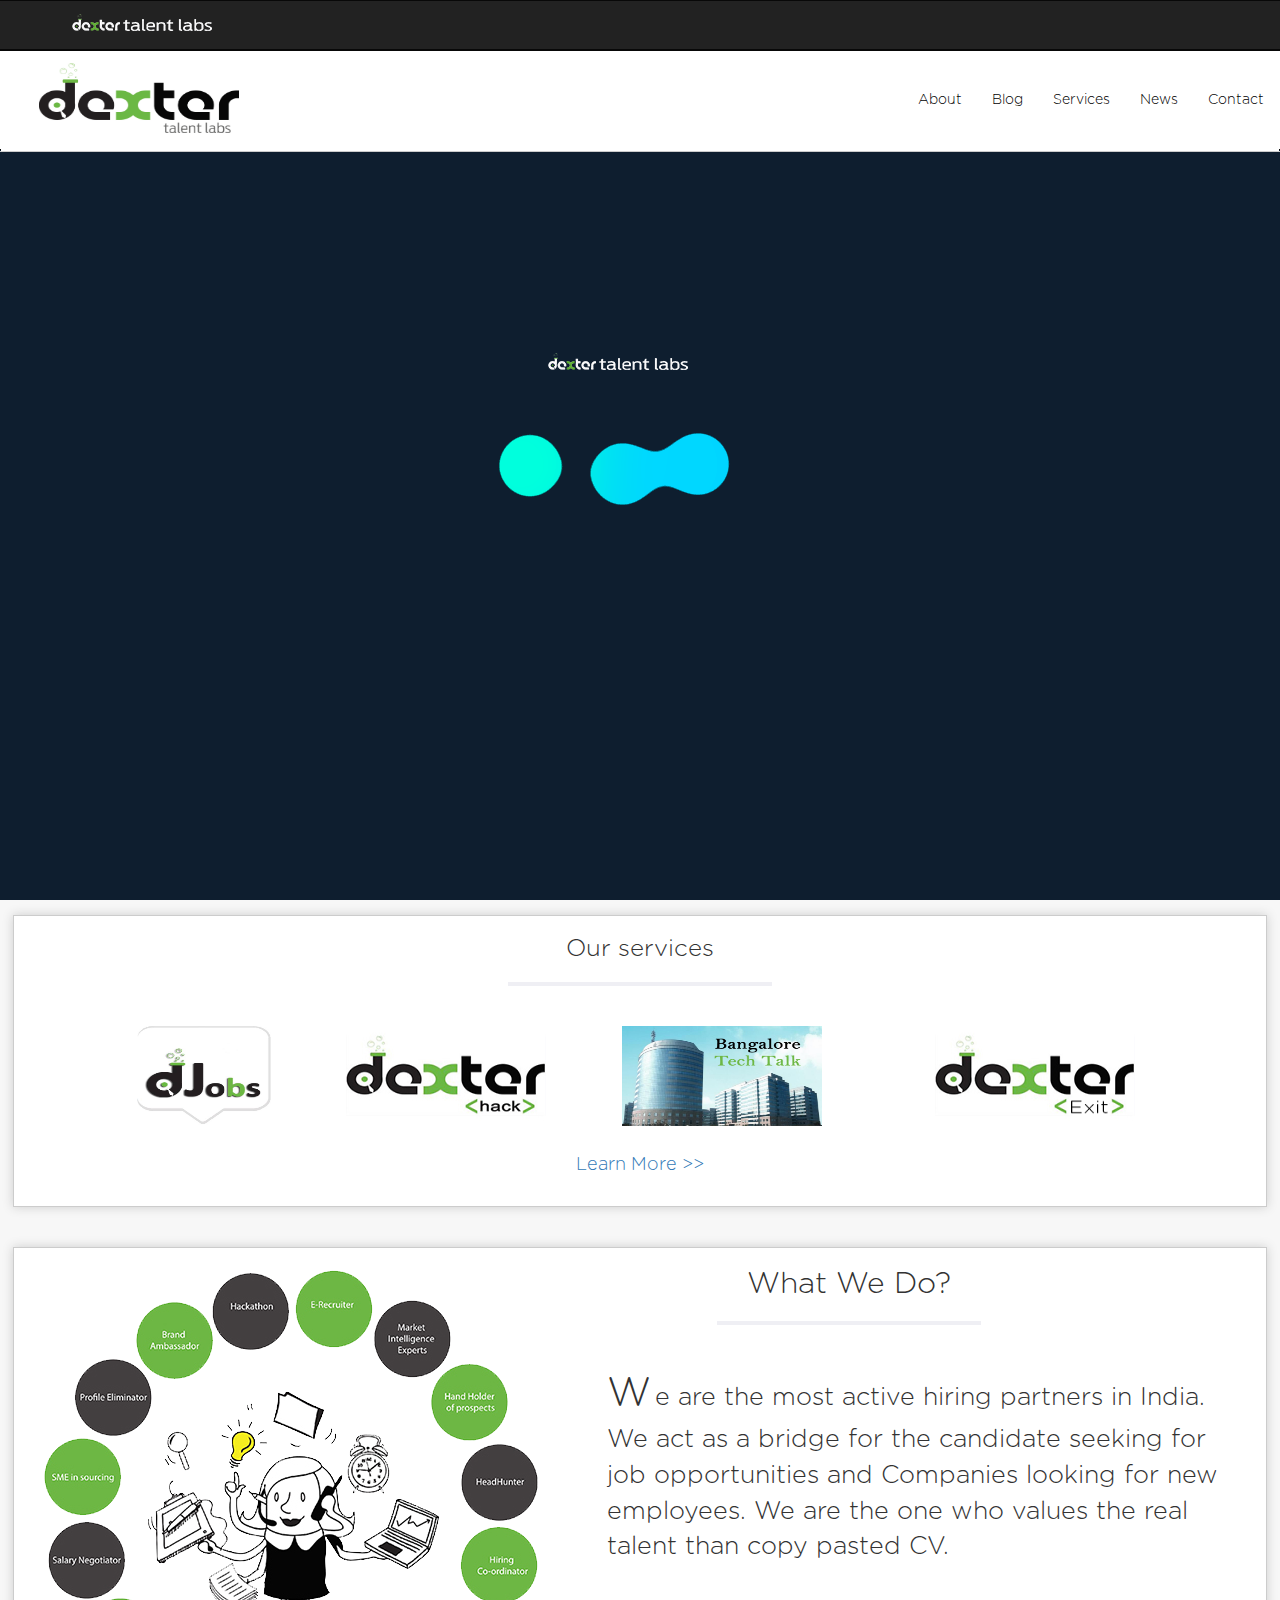
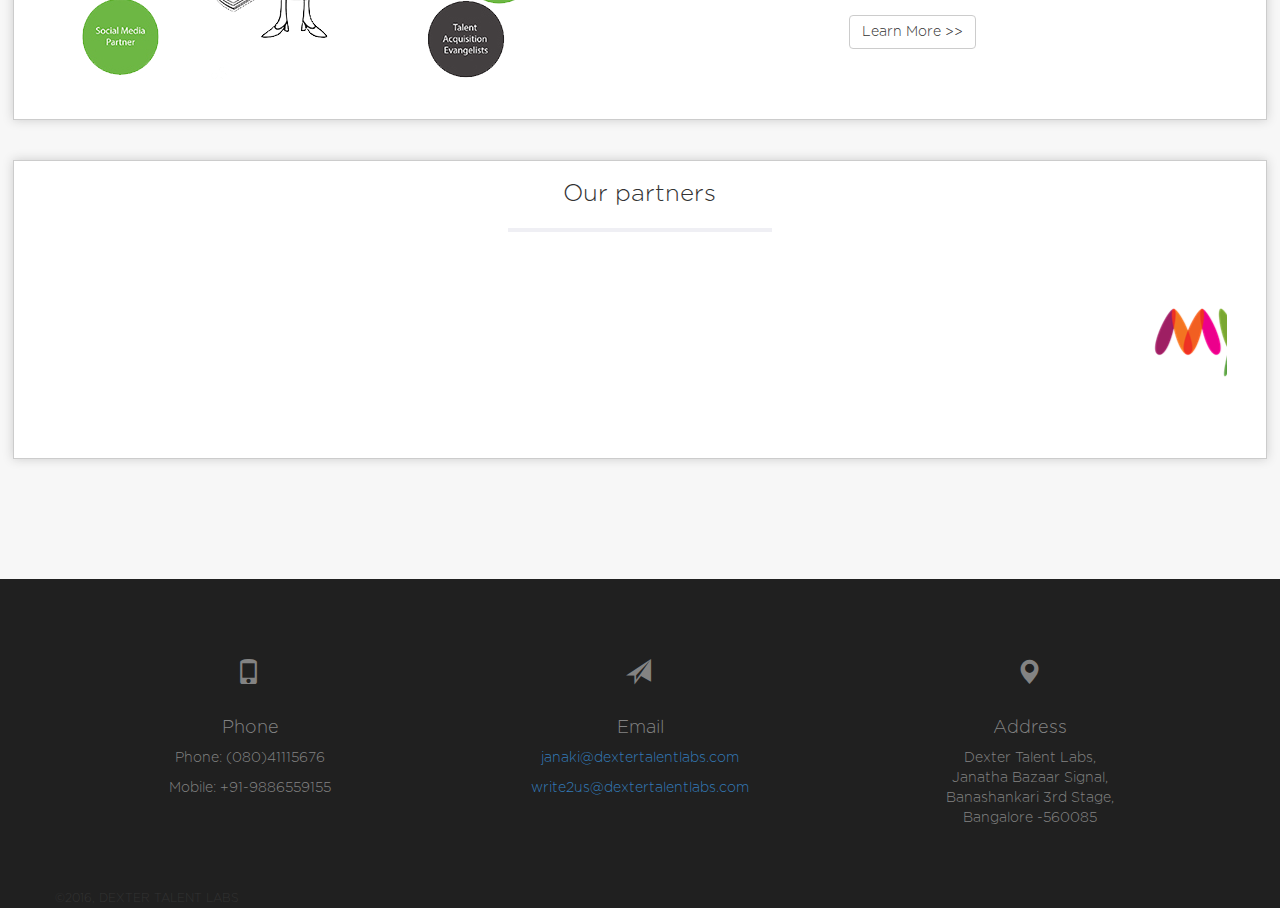
<file: index.html>
<!DOCTYPE html>
<html lang="en">
<meta name="viewport" content="width=device-width, initial-scale=1.0">
<title>Dexter Talent Labs</title>

<head>
    <link rel="stylesheet" href="https://maxcdn.bootstrapcdn.com/bootstrap/3.3.6/css/bootstrap.min.css" crossorigin="anonymous">
    <link rel="stylesheet" href="base.css" /> 
    <link rel="stylesheet" href="mobile.css" media="screen and (max-device-width: 420px)"/>
    <link rel="stylesheet" href="style.css" media="screen and (min-device-width: 421px)"/>
    <link rel='shortcut icon' href='favicon.png' type='image/x-icon'/ >
</head>
<style>

.navanim {
    animation-name: dropHeader;
    animation-iteration-count: 1;
    animation-timing-function: ease-out;
    animation-duration: 1s;
}

.caranim {
    animation-name: slidefromleft;
    animation-iteration-count: 1;
    animation-timing-function: ease-out;
    animation-duration: 1s;
}

.socialanim {
    animation-name: slidefromright;
    animation-iteration-count: 1;
    animation-timing-function: ease-out;
    animation-duration: 1s;
}

@keyframes dropHeader {
    0% {
        transform: translateY(-80px);
        opacity: 0;
    }
    100% {
        transform: translateY(0);
        opacity: 1;
    }
}

@keyframes slidefromleft {
    0% {
        transform: translateX(-100px);
        opacity: 0;
    }
    100% {
        transform: translateX(0);
        opacity: 1;
    }
}

@keyframes slidefromright {
    0% {
        transform: translateX(100px);
        opacity: 0;
    }
    100% {
        transform: translateX(0);
        opacity: 1;
    }
}
</style>

<body style="background:#f7f7f7">
    <div id="preloader">
        <div id="status">&nbsp;
            <img src="static/img/top_logo.png">
            <img src="static/img/loading.gif" style="margin-left:-35%;"></div>
    </div>
    <div class="row">
        <nav id="blacknav" class="navbar navbar-inverse" style="height:10px;">
            <div class="container-fluid" style="height:10px;">
                <div class="navbar-header" style="height:10px;">
                    <br>
                    <button type="button" class="navbar-toggle" data-toggle="collapse" data-target="#myNavbar" style="height:10%;margin-top:-3%">
                        <span class="icon-bar"></span>
                        <span class="icon-bar"></span>
                        <span class="icon-bar"></span>
                    </button>
                    <a class="navbar-brand" href="/"><img src="static/img/top_logo.png" style="margin-top:-18%;margin-left:50%;"></a>
                </div>
                <div class="collapse navbar-collapse" id="myNavbar">
                    <ul class="nav navbar-nav navbar-right hidden-lg hidden-sm" style="margin-top:2.5%;" id="menumob">
                        <li style="height:50%;"><a href="about.html">About</a></li>
                        <li style="height:50%;"><a href="blog.html">Blog</a></li>
                        <li style="height:50%;"><a href="service.html">Services</a></li>
                        <!--<li style="height:50%;"><a href="talents.html">Available Talents</a></li>-->
                        <li style="height:50%;"><a href="news.html">News</a></li>
                        <li style="height:50%;"><a href="contact.html">Contact</a></li>
                    </ul>
                </div>
                <!-- /.navbar-collapse -->
            </div>
            <!-- /.container-fluid -->
        </nav>
    </div>
    <!--<div class="col-sm-5 col-sm-offset-1">
<img src="../static/img/top_logo.png" style="padding-top:3%;margin-left:5px;">
</div>-->
    <div id="whitenav" class="row" style="margin-top:-1.6%;">
        <nav class="navbar navbar-inverse hidden-xs" style="height:100px;background:#fff;color:#ffffff;">
            <div class="container-fluid" style="border-bottom: 1px solid #ccc;">
                <div class="navbar-header" style="height:100px;">
                    <br>
                    <button type="button" class="navbar-toggle" data-toggle="collapse" data-target="#myNavbar">
                        <span class="icon-bar"></span>
                        <span class="icon-bar"></span>
                        <span class="icon-bar"></span>
                    </button>
                    <a style="margin-top:-10%;margin-left:10%" class="navbar-brand" href="/" style="color:#000;"><img src="static/img/logo.jpg" width="200" height="70"></a>
                </div>
                <div class="collapse navbar-collapse" id="myNavbar" style="background:#ffffff;">
                    <ul class="nav navbar-nav navbar-right" style="margin-top:2.0%;color:#000;">
                        <li style="height:50%;"><a style="color:#000;" href="about.html">About</a></li>
                        <li style="height:50%;"><a style="color:#000;" href="blog.html">Blog</a></li>
                        <li style="height:50%;"><a style="color:#000;" href="service.html">Services</a></li>
                        <!--<li style="height:50%;"><a href="talents.html">Available Talents</a></li>-->
                        <li style="height:50%;"><a style="color:#000;" href="news.html">News</a></li>
                        <li style="height:50%;"><a style="color:#000;" href="contact.html">Contact</a></li>
                    </ul>
                    <br>
                    <br>
                    <div style="margin-left:88%;margin-top:1% ;opacity:0.9" class="hidden-xs">
                    </div>
                </div>
                <!-- /.navbar-collapse -->
            </div>
            <!-- /.container-fluid -->
        </nav>
    </div>
    <div class="row" style="margin-left:15px" style="box-shadow: 0 0 10px #cccccc;">
        <div class="carousal">
            <img src="static/img/c1.jpg" height="350" width="800" class="hidden-xs c1" style="float:left;transition: all 0.3s ease;z-index:2;">
            <img src="static/img/c2.jpg" height="350" width="800" class="hidden-xs c2" style="float:left;transition: all 0.3s ease;position:absolute;left:15px;z-index:-10;">
            <img src="static/img/c3.jpg" height="350" width="800" class="hidden-xs c3" style="float:left;transition: all 0.3s ease;position:absolute;left:15px;z-index:-90;">
            <img src="static/img/c41.jpg" height="350" width="800" class="hidden-xs c4" style="float:left;transition: all 0.3s ease;position:absolute;left:15px;z-index:-100;">
        </div>
        <div class="col-sm-4 getintouch" style="float:left;border:1px solid #ccc;margin-left:0px;background:#fff;">
            <h2 align="center">Get in Touch</h2>
            <hr style="border:1px solid #efeff4;width:260px">
            <br>
            <div class="row" id="social">
                <div class="col-sm-4 col-margin">
                    <a href="http://www.facebook.com/dextertalentlabs">
                        <img class="social" src="static/img/fb.png" width="80" height="80">
                    </a>
                </div>
                <div class="col-sm-4 col-margin">
                    <a href="http://www.twitter.com/dextertalentlab">
                        <img class="social" src="static/img/twitter.png" width="80" height="80">
                    </a>
                </div>
                <div class="col-sm-4 col-margin">
                    <a href="contact.html">
                        <img class="social" src="static/img/icon31.png" width="80" height="80">
                    </a>
                </div>
            </div>
            <div>
                <br>
                <br>
                <div style="width:20%;margin-left:40%;">
                    <h4 style="width:100%; text-align:center; border-bottom: 1px solid #bbbbbb; line-height:0.1em; margin:10px 0 20px;"><span style="padding:0 10px;color:#bbbbbb;background:#fff;">or</span></h4>
                </div>
                <br>
                <div class="emailbutton">
                    <a href="contact.html" class="emailbtn">
                        <img src="static/img/email.png" width="35" height="35">
                        <span style="font-size:18px" class="writetous">Write to Us</span>
                    </a>
                </div>
                <br>
            </div>
        </div>
    </div>
    <br>
    <br>
    <div class="container" style="width:98%;box-shadow: 0 0 10px #cccccc;">
        <div class="row">
            <div class="col-sm-12" style=";border: 1px solid #ccc;background:#ffffff;">
                <h3 align="center">Our services</h3>
                <hr style="border:2px solid #efeff4;width:260px">
                <br>
                <div class="row" id="service">
                    
                    <div class="col-sm-3 col-sm-offset-1 col-margin">
                        <a href="service.html#djobs">
                            <img class="service" src="static/img/djobs.jpg" width="140" height="100">
                        </a>
                    </div>
                    <div class="col-sm-3 col-margin" style="margin-left:-8%;">
                        <a href="service.html#hack">
                            <img class="service" src="static/img/hack.jpg" width="200" height="100">
                        </a>
                    </div>
                    <div class="col-sm-3 col-margin" style="margin-left:-3%;">
                        <a href="service.html#techtalk">
                            <img class="service" src="static/img/techtalk.jpg" width="200" height="100">
                        </a>
                    </div>
                    <div class="col-sm-3 col-margin " id="m_bottom">
                        <a href="service.html#exit">
                            <img class="service" src="static/img/exit.png" width="200" height="100">
                        </a>
                    </div>
                </div>
                <br>
                <a href="service.html">
                <h4 align="center"> Learn More >></h4>
                </a>
                <br>
            </div>
        </div>
    </div>
    <br>
    <br>
    <div class="container" style="width:98%;box-shadow: 0 0 10px #cccccc;">
        <div class="row" style=";border: 1px solid #ccc;background:#ffffff;">
            <div class="col-sm-4">
                <br>
                <img class="hidden-xs hidden-sm" src="static/img/banner2.png">
                <br>
                <br>
                <br>
            </div>
            <div class="col-sm-8">
                <h2 align="center">What We Do?</h2>
                <hr style="border:2px solid #efeff4;width:260px">
                <br>
                <p style="margin-left:20%;">
                    <span style="font-size:40px">W</span>
                    <span style="margin-left:0%;font-size:25px;">e are the most active hiring partners in India. We act as a bridge for the candidate seeking for job opportunities and Companies looking for new employees. We are the one who values the real talent than copy pasted CV.</span>
                    <br>
                    <br>
                    <br>
                </p>
                <a href="about.html">
                <button class="btn btn-default" style="margin-left:50%;">Learn More >></button></a>
            </div>
        </div>
    </div>
    <br>
    <br>
    <div class="container" style="width:98%;box-shadow: 0 0 10px #cccccc;">
        <div class="row" style=";border: 1px solid #ccc;background:#ffffff;">
            <div class="col-sm-12">
                <h3 align="center">Our partners</h3>
                <hr style="border:2px solid #efeff4;width:260px">
                <marquee scrollamount="8" width="98%"><img src="static/img/p1.png" style="margin-right:40px;" width="300" height="70">
                    <img src="static/img/p12.png" style="margin-right:40px;" height="100" width="100">
                    <img src="static/img/p2.png" style="margin-right:40px;">
                    <img src="static/img/p3.png" width="300" height="70" style="margin-right:40px;">
                    <img src="static/img/p4.jpg" style="margin-right:40px;">
                    <img src="static/img/p5.png" style="margin-right:40px;">
                    <img src="static/img/p6.png" style="margin-right:40px;">
                    <img src="static/img/p7.png" width="300" height="100" style="margin-right:40px;">
                    <img src="static/img/p8.png" width="300" height="70" style="margin-right:40px;">
                    <img src="static/img/p9.png" style="margin-right:40px;">
                    <img src="static/img/p10.jpg" width="300" height="100" style="margin-right:40px;">
                    <img src="static/img/p11.jpg" style="margin-right:40px;">
                </marquee>
                <br>
                <br>
            </div>
        </div>
    </div>
    <br>
    <br>
    <br>
    <br>
    <br>
    <br>
    <footer style="background:#202020;">
        <div class="container">
            <div class="row">
                <br>
                <br>
                <div class="col-sm-4">
                    <div class="footer-group">
                        <br>
                        <br>
                        <span class="glyphicon glyphicon-phone" style="font-size:25px;margin-left:46%;color:#838383">
                                </span>
                        <br>
                        <br>
                        <div class="content" style="color:#838383;text-align:center">
                            <h4>Phone</h4>
                            <p>Phone: (080)41115676
                                <br>
                            </p>
                            <p>Mobile: +91-9886559155
                                <br>
                            </p>
                        </div>
                    </div>
                </div>
                <div class="col-sm-4">
                    <div class="footer-group">
                        <br>
                        <br>
                        <span class="glyphicon glyphicon-send" style="font-size:25px;margin-left:46%;color:#838383">
                                </span>
                        <br>
                        <br>
                        <div class="content" style="color:#838383;text-align:center">
                            <h4>Email</h4>
                            <p><a href="mailto:janaki@dextertalentlabs.com" target="_blank"> janaki@dextertalentlabs.com</a></p>
                            <p><a href="mailto:write2us@dextertalentlabs.com" target="_blank"> write2us@dextertalentlabs.com</a></p>
                        </div>
                    </div>
                </div>
                <div class="col-sm-4">
                    <div class="footer-group">
                        <br>
                        <br>
                        <span class="glyphicon glyphicon-map-marker" style="font-size:25px;margin-left:46%;color:#838383">
                                </span>
                        <br>
                        <br>
                        <div class="content" style="color:#838383;text-align:center">
                            <h4>Address</h4>
                            <address>
                                Dexter Talent Labs,
                                <br> Janatha Bazaar Signal,
                                <br> Banashankari 3rd Stage,
                                <br> Bangalore -560085
                            </address>
                        </div>
                    </div>
                </div>
            </div>
            <br>
            <br>
            <div class="row">
                <small> &copy2016, DEXTER TALENT LABS</small>
            </div>
        </div>
        </div>
        </div>
    </footer>
    <div class="timeline" style="margin-left:5%;margin-top:-1%;display:none">
        <div class="row">
            <div class="upper1" style="margin-left:235px;float:left;margin-top:15%;"><b>July 2014</b></div>
            <div class="upper2" style="margin-left:235px;float:left;margin-top:15%;display:none"><b>Feb 2015</b></div>
            <div class="upper1" style="margin-left:190px;float:left;">
                <div class="box effect2" style="margin-left:-40%;margin-bottom:5%;display:none">
                    <h3 style="padding-top:16%;margin-left:20%;">1st Closure</h3>
                </div>
                <div class="box effect2" style="margin-left:-40%;margin-bottom:5%;">
                    <h3 style="padding-top:10%;margin-left:4%;text-align:center">1st Meetup<br>(8 till now)</h3>
                </div>
                <div class="arrow">
                    <div class="arrow-up" style="margin-left:-4%;"></div>
                    <div class="verticalLine" style="height:80px;"></div>
                </div>
            </div>
            <div class="upper1" style="margin-left:-20px;float:left;margin-top:15%;display:none"><b>November 2014</b></div>
            <div class="upper2" style="margin-left:-20px;float:left;margin-top:15%;"><b>September 2015</b></div>
            <div class="upper1" style="margin-left:165px;float:left;">
                <div class="box effect2" style="margin-left:-40%;margin-bottom:5%;display:none">
                    <h3 style="text-align:center;padding-top:11%;margin-left:10%;">1st Hackathon (6 till now)</h3>
                </div>
                <div class="box effect2" style="margin-left:-40%;margin-bottom:5%;">
                    <h3 style="text-align:center;padding-top:11%;margin-left:10%;">djobs, Our 1st App</h3>
                </div>
                <div class="arrow">
                    <div class="arrow-up" style="margin-left:-4%;"></div>
                    <div class="verticalLine" style="height:80px;"></div>
                </div>
            </div>
        </div>
        <div class="row" id="time_line">
            <div class="col-sm-12" style="margin-top:-2%">
                <br>
                <br>
                <div style="margin-left:20px;">
                    <div id="endpoint"></div>
                    <hr id="line" />
                    <div id="event"></div>
                    <hr id="line" />
                    <div id="event"></div>
                    <hr id="line" />
                    <div id="event"></div>
                    <hr id="line" />
                    <div id="event"></div>
                    <hr id="line" />
                    <div id="endpoint"></div>
                </div>
            </div>
        </div>
        <div class="row">
            <div style="margin-left:265px">
                <div style="margin-left:-8%;">
                    <div class="arrow" style="margin-left:7.5%;">
                        <div class="verticalLine" style="height:80px;"></div>
                        <div class="arrow-down"></div>
                        <br>
                    </div>
                    <img src="static/img/established.png" width="180" height="130" style="float:left;display:none">
                    <div class="box effect2" style="float:left;margin-top:-1%;">
                        <h3 style="text-align:center;padding-top:3%;margin-left:4%;">1st Hackathon<br>(6 till now)</h3>
                    </div>
                </div>
                <div style="margin-left:100px;float:left;margin-top:-9%;display:none"><b>August 2014</b></div>
                <div style="margin-left:80px;float:left;margin-top:-9%;"><b>May 2015</b></div>
                <div style="margin-left:355px;float:left;margin-top:-10%;display:none">
                    <div class="arrow">
                        <div class="verticalLine" style="height:80px;"></div>
                        <div class="arrow-down" style="margin-left:-4%;"></div>
                    </div>
                    <div class="box effect2" style="margin-left:-40%;margin-top:-5%;display:none">
                        <h3 style="text-align:center;padding-top:10%;margin-left:4%;">1st Employee and Office</h3>
                    </div>
                </div>
                <div style="margin-left:335px;float:left;margin-top:-10%;">
                    <div class="arrow">
                        <div class="verticalLine" style="height:80px;"></div>
                        <div class="arrow-down" style="margin-left:-4%;"></div>
                    </div>
                    <div class="box effect2" style="margin-left:-40%;margin-top:-5%;">
                        <h3 style="text-align:center;padding-top:10%;margin-left:4%;">1st All Women Hackathon</h3>
                    </div>
                </div>
                <div style="margin-left:-5px;float:left;margin-top:-9%;display:none"><b>Feb 2015</b></div>
                <div style="margin-left:-5px;float:left;margin-top:-9%;"><b>Feb 2016</b></div>
            </div>
        </div>
    </div>
</body>
<script src="https://ajax.googleapis.com/ajax/libs/jquery/1.12.4/jquery.min.js"></script>
<script src="https://maxcdn.bootstrapcdn.com/bootstrap/3.3.6/js/bootstrap.min.js" crossorigin="anonymous"></script>
<script>
$(".upper1").click(function() {
    $(".upper1").addClass("hideup");

});
</script>
<style>
.upper1 {
    visibility: visible;
    transition: all 2s;
}

.hideup {
    margin-top: -2%;
    opacity: 0;
    visibility: hidden;
    transition: all 0.3s linear;
}

#preloader {
    position: fixed;
    top: 0;
    left: 0;
    right: 0;
    bottom: 0;
    background-color: #0E1E2F;
    z-index: 99;
    height: 100%;
}

#status {
    width: 200px;
    height: 200px;
    position: absolute;
    left: 50%;
    top: 50%;
    margin: -100px 0 0 -100px;
}
</style>
<script>
jQuery(window).load(function() {
    // will first fade out the loading animation
    jQuery("#status").delay(1000).fadeOut();
    // will fade out the whole DIV that covers the website.
    jQuery("#preloader").delay(1000).slideUp("slow");
    jQuery("#blacknav").addClass("navanim");
    jQuery("#whitenav").addClass("navanim");
    jQuery(".carousal").addClass("caranim");
    jQuery(".getintouch").addClass("socialanim");
})
$(document).ready(function() {
    setTimeout(trigss, 5000);

    function trigss() {
        $(".c1").css({
            "opacity": "0"
        });
        setTimeout(trig2, 5000);
    }

    function trig2() {
        $(".c2").css({
            "opacity": "0"
        });
        setTimeout(trig3, 5000);
    }

    function trig3() {
        $(".c3").css({
            "opacity": "0"
        });
        setTimeout(trig1, 5000);
    }

    function trig1() {
        $(".c1").css({
            "opacity": "1"
        });
        $(".c2").css({
            "opacity": "1"
        });
        $(".c3").css({
            "opacity": "1"
        });
        $(".c4").css({
            "opacity": "1"
        });
        setTimeout(trigss, 5000);
    }
});
</script>

</html>
</file>
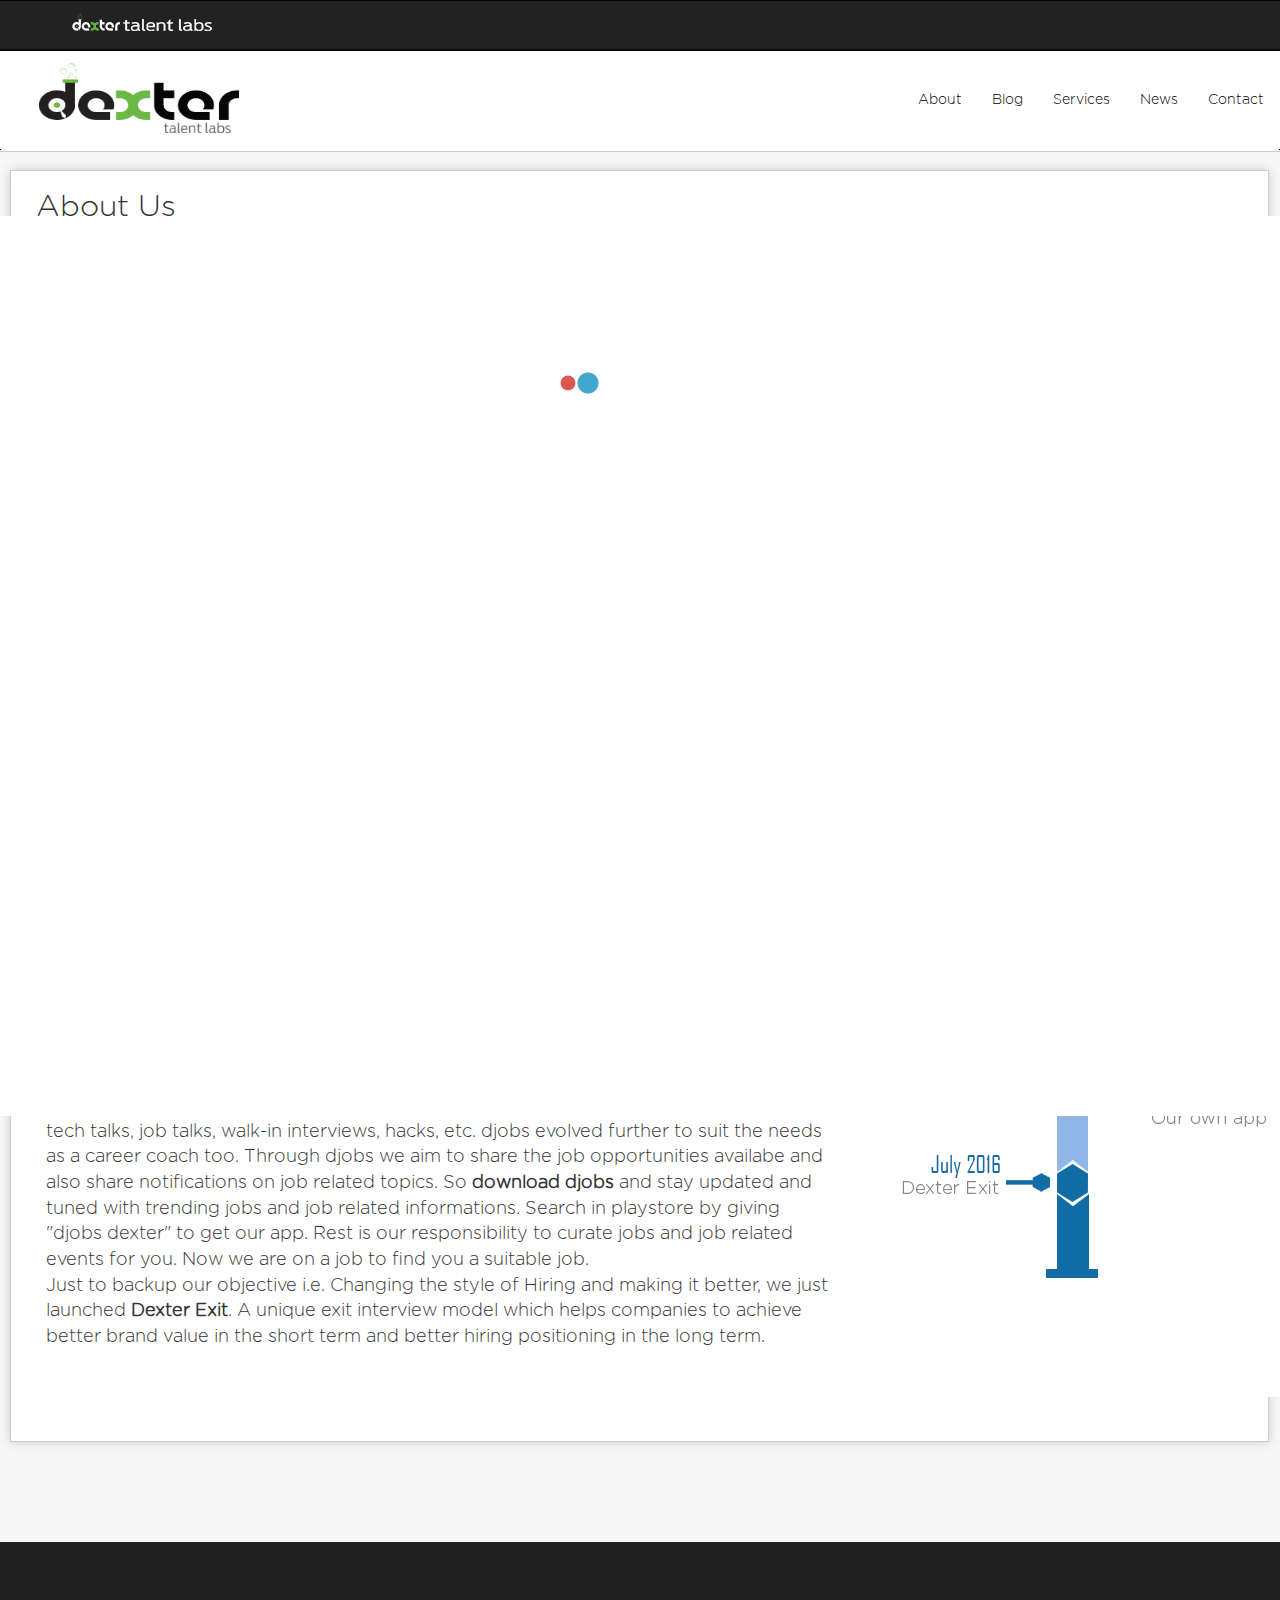
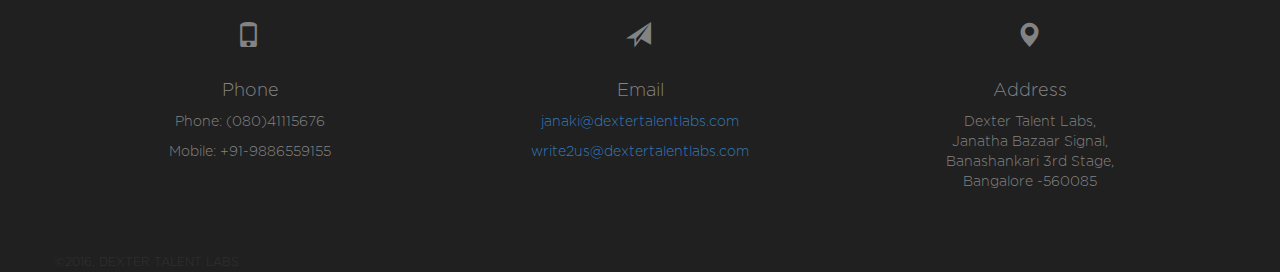
<file: about.html>
<!DOCTYPE html>
<html lang="en">
<meta name="viewport" content="width=device-width, initial-scale=1.0">
<title>About Us</title>

<head>
    <link rel="stylesheet" href="https://maxcdn.bootstrapcdn.com/bootstrap/3.3.6/css/bootstrap.min.css" crossorigin="anonymous">
    <script src="https://ajax.googleapis.com/ajax/libs/jquery/1.12.4/jquery.min.js"></script>
    <script src="https://maxcdn.bootstrapcdn.com/bootstrap/3.3.6/js/bootstrap.min.js" crossorigin="anonymous"></script>
    <link rel="stylesheet" href="base.css" /> 
    <link rel="stylesheet" href="mobile.css" media="screen and (max-device-width: 420px)"/>
    <link rel="stylesheet" href="style.css" media="screen and (min-device-width: 421px)"/>
</head>
<style>
@font-face {
    font-family: myFirstFont;
    src: url(static/fonts/GothamRounded-Light.otf);
}

body {
    font-family: myFirstFont;
    overflow-x: hidden;
    transition: all 0.3s ease;
}
#preloader {
    position: absolute;
    top: 24%;
    left: 0;
    right: 0;
    bottom: 0;
    background-color:#ffffff;
    z-index: 99;
    height: 100%;
}

#status {
    width: 200px;
    height: 200px;
    position: absolute;
    left: 42%;
    top:15%;
    margin: 0px 0 0 0px;
}
</style>

<body style="background: #F7F7F7;
">
<div id="preloader">
        <div id="status">&nbsp;
        <img src="static/img/loading2.gif"></div>
    </div>
    <div class="row">
        <nav id="blacknav" class="navbar navbar-inverse" style="height:10px;">
            <div class="container-fluid" style="height:10px;">
                <div class="navbar-header" style="height:10px;">
                    <br>
                    <button type="button" class="navbar-toggle" data-toggle="collapse" data-target="#myNavbar" style="height:10%;margin-top:-3%">
                        <span class="icon-bar"></span>
                        <span class="icon-bar"></span>
                        <span class="icon-bar"></span>
                    </button>
                    <a class="navbar-brand" href="/"><img src="static/img/top_logo.png" style="margin-top:-18%;margin-left:50%;"></a>
                </div>
                <div class="collapse navbar-collapse" id="myNavbar">
                    <ul class="nav navbar-nav navbar-right hidden-lg hidden-sm" style="margin-top:2.5%;" id="menumob">
                        <li style="height:50%;"><a href="about.html">About</a></li>
                        <li style="height:50%;"><a href="blog.html">Blog</a></li>
                        <li style="height:50%;"><a href="service.html">Services</a></li>
                        <!--<li style="height:50%;"><a href="talents.html">Available Talents</a></li>-->
                        <li style="height:50%;"><a href="news.html">News</a></li>
                        <li style="height:50%;"><a href="contact.html">Contact</a></li>
                    </ul>
                </div>
                <!-- /.navbar-collapse -->
            </div>
            <!-- /.container-fluid -->
        </nav>
    </div>
    <!--<div class="col-sm-5 col-sm-offset-1">
<img src="../static/img/top_logo.png" style="padding-top:3%;margin-left:5px;">
</div>-->
    <div id="whitenav" class="row" style="margin-top:-1.6%;">
        <nav class="navbar navbar-inverse hidden-xs" style="height:100px;background:#fff;color:#ffffff;">
            <div class="container-fluid" style="border-bottom: 1px solid #ccc;">
                <div class="navbar-header" style="height:100px;">
                    <br>
                    <button type="button" class="navbar-toggle" data-toggle="collapse" data-target="#myNavbar">
                        <span class="icon-bar"></span>
                        <span class="icon-bar"></span>
                        <span class="icon-bar"></span>
                    </button>
                    <a style="margin-top:-10%;margin-left:10%" class="navbar-brand" href="/" style="color:#000;"><img src="static/img/logo.jpg" width="200" height="70"></a>
                </div>
                <div class="collapse navbar-collapse" id="myNavbar" style="background:#ffffff;">
                    <ul class="nav navbar-nav navbar-right" style="margin-top:2.0%;color:#000;">
                        <li style="height:50%;"><a style="color:#000;" href="about.html">About</a></li>
                        <li style="height:50%;"><a style="color:#000;" href="blog.html">Blog</a></li>
                        <li style="height:50%;"><a style="color:#000;" href="service.html">Services</a></li>
                        <!--<li style="height:50%;"><a href="talents.html">Available Talents</a></li>-->
                        <li style="height:50%;"><a style="color:#000;" href="news.html">News</a></li>
                        <li style="height:50%;"><a style="color:#000;" href="contact.html">Contact</a></li>
                    </ul>
                    <br>
                    <br>
                    <div style="margin-left:88%;margin-top:1% ;opacity:0.9" class="hidden-xs">
                    </div>
                </div>
                <!-- /.navbar-collapse -->
            </div>
            <!-- /.container-fluid -->
        </nav>
    </div>
    <div class="row" style="margin-left:10px;">
        <div class="col-sm-12 getintouch" style="float:left;border:1px solid #ccc;margin-right:5px;background:#fff;width:98%;box-shadow: 0 0 10px #cccccc;">
            <h2 style="border-bottom: 1px solid #cccccc;padding-left:10px;padding-bottom:10px;">About Us</h2>
            <br>
            <div class="row">
                <h1 align="center"> " Changing the style of Hiring and making it better. " </h1>
                <br>
                <br>
                <div class="col-sm-8">
                    <p style="font-size:18px;padding-left:20px">
                        We started to work as placement firm working for our customer's needs that we are still doing. While doing this we faced a lot of challenges starting from convincing candidates to attend interview at company's locations and vice versa. Bringing candidates and the panel on the same board was a big challenge.
                        <br> This triggered us to think of a solution as, why cant we <b>find candidates near to companies or companies near to candidates.</b> We searched for readily available platforms. We could find none. We did a small experiment on solution model and found success. We thought of using this technology to address this problem efficiently. Thus the recruitment app "djobs" was born!
                        <br><b>djobs</b> helps candidates to find jobs near their home location or preferred location. For example, you stay in Malleswaram and with the help of djobs you can find jobs around Malleswaram or any of your preferred locations. As a recruiter I have faced friend and even distant relatives sending resumes of their kith and kin asking for suitable jobs. Like this we used to get lot of applications. We tried to get them placed but we were never 100% successful as profiles also had to match the requirements.
                        <br> As per the job survey there are more than 20% hike in hiring year on year from 2014 onwards. We also know that there are more talents available. But there are no proper platform to connect the dots. Few lucky get through in the interview drives and few will not. We wanted to bridge this gap. One such weapon was Hackathon. However, in hackathons only the ones who attended other hackathons used to attend. To fix this issue, we thought of creating more awarenesswe to attract more and fresh talents to hackathons. Thus came our tech meetups called - <b>"Bangalore Tech Talk"</b>.
                        <br> Under this meetup platform, we bring industry specialists and share the trending technologies with aspiring attendees. This is an on going project. Because as some on say <b>"Never stop learning as the life never stops teaching"</b> Despite all these the gap could not be closed. Ironically the unemploymet and the opportunities were raising side by side. This gave us the idea of Notifications feature in our app djobs. Anyways those who are looking for jobs would / should surely be keeping their ears and eyes open on job related events too such as - Job related events here means Meetups, Hands on sessions, tech talks, job talks, walk-in interviews, hacks, etc. djobs evolved further to suit the needs as a career coach too. Through djobs we aim to share the job opportunities availabe and also share notifications on job related topics. So <b>download djobs</b> and stay updated and tuned with trending jobs and job related informations. Search in playstore by giving "djobs dexter" to get our app. Rest is our responsibility to curate jobs and job related events for you. Now we are on a job to find you a suitable job.
                        <br>Just to backup our objective i.e. Changing the style of Hiring and making it better, we just launched <b>Dexter Exit</b>. A unique exit interview model which helps companies to achieve better brand value in the short term and better hiring positioning in the long term.</p>
                    <br>
                    <br>
                    <br>
                    <br>
                </div>
                <div class="col-sm-4 hidden-xs">
                    <br>
                    <br>
                    <br>
                    <img src="static/img/timeline.png">
                </div>
            </div>
        </div>
    </div>
    
    <br>
    <br>
    <br>
    <br>
    <br>
    <footer style="background:#202020;">
        <div class="container">
            
                    <div class="row">
                    <br><br>
                        <div class="col-sm-4">
                            <div class="footer-group">
                                <br>
                                <br>
                                <span class="glyphicon glyphicon-phone" style="font-size:25px;margin-left:46%;color:#838383">
                                </span>
                                <br>
                                <br>
                                <div class="content" style="color:#838383;text-align:center">
                                    <h4>Phone</h4>
                                    <p>Phone: (080)41115676
                                        <br>
                                    </p>
                                    <p>Mobile: +91-9886559155
                                        <br>
                                    </p>
                                </div>
                            </div>
                        </div>
                        <div class="col-sm-4">
                            <div class="footer-group">
                                <br>
                                <br>
                                <span class="glyphicon glyphicon-send" style="font-size:25px;margin-left:46%;color:#838383">
                                </span>
                                <br>
                                <br>
                                <div class="content" style="color:#838383;text-align:center">
                                    <h4>Email</h4>
                                    <p><a href="mailto:janaki@dextertalentlabs.com" target="_blank"> janaki@dextertalentlabs.com</a></p>
                                    <p><a href="mailto:write2us@dextertalentlabs.com" target="_blank"> write2us@dextertalentlabs.com</a></p>
                                </div>
                            </div>
                        </div>
                        <div class="col-sm-4" >
                            <div class="footer-group">
                                <br>
                                <br>
                                <span class="glyphicon glyphicon-map-marker" style="font-size:25px;margin-left:46%;color:#838383">
                                </span>
                                <br>
                                <br>
                                <div class="content" style="color:#838383;text-align:center">
                                    <h4>Address</h4>
                                    <address>
                                        Dexter Talent Labs,
                                        <br> Janatha Bazaar Signal,
                                        <br> Banashankari 3rd Stage,
                                        <br> Bangalore -560085
                                    </address>
                                </div>
                            </div>
                        </div>
                    </div>
                    <br>
                    <br>
                    <div class="row">
                    		<small> &copy2016, DEXTER TALENT LABS</small>
                    </div>
                </div>
            </div>
        </div>
    </footer>
    <script>
    jQuery(window).load(function() {
    // will first fade out the loading animation
    jQuery("#status").delay(1000).fadeOut();
    // will fade out the whole DIV that covers the website.
    jQuery("#preloader").delay(1000).fadeOut();
   
})
    $(document).ready(function() {
        $(".team1").click(function() {
            $(".text1").css({
                "display": "block"
            });
        });
    });
    </script>
</body>
</file>
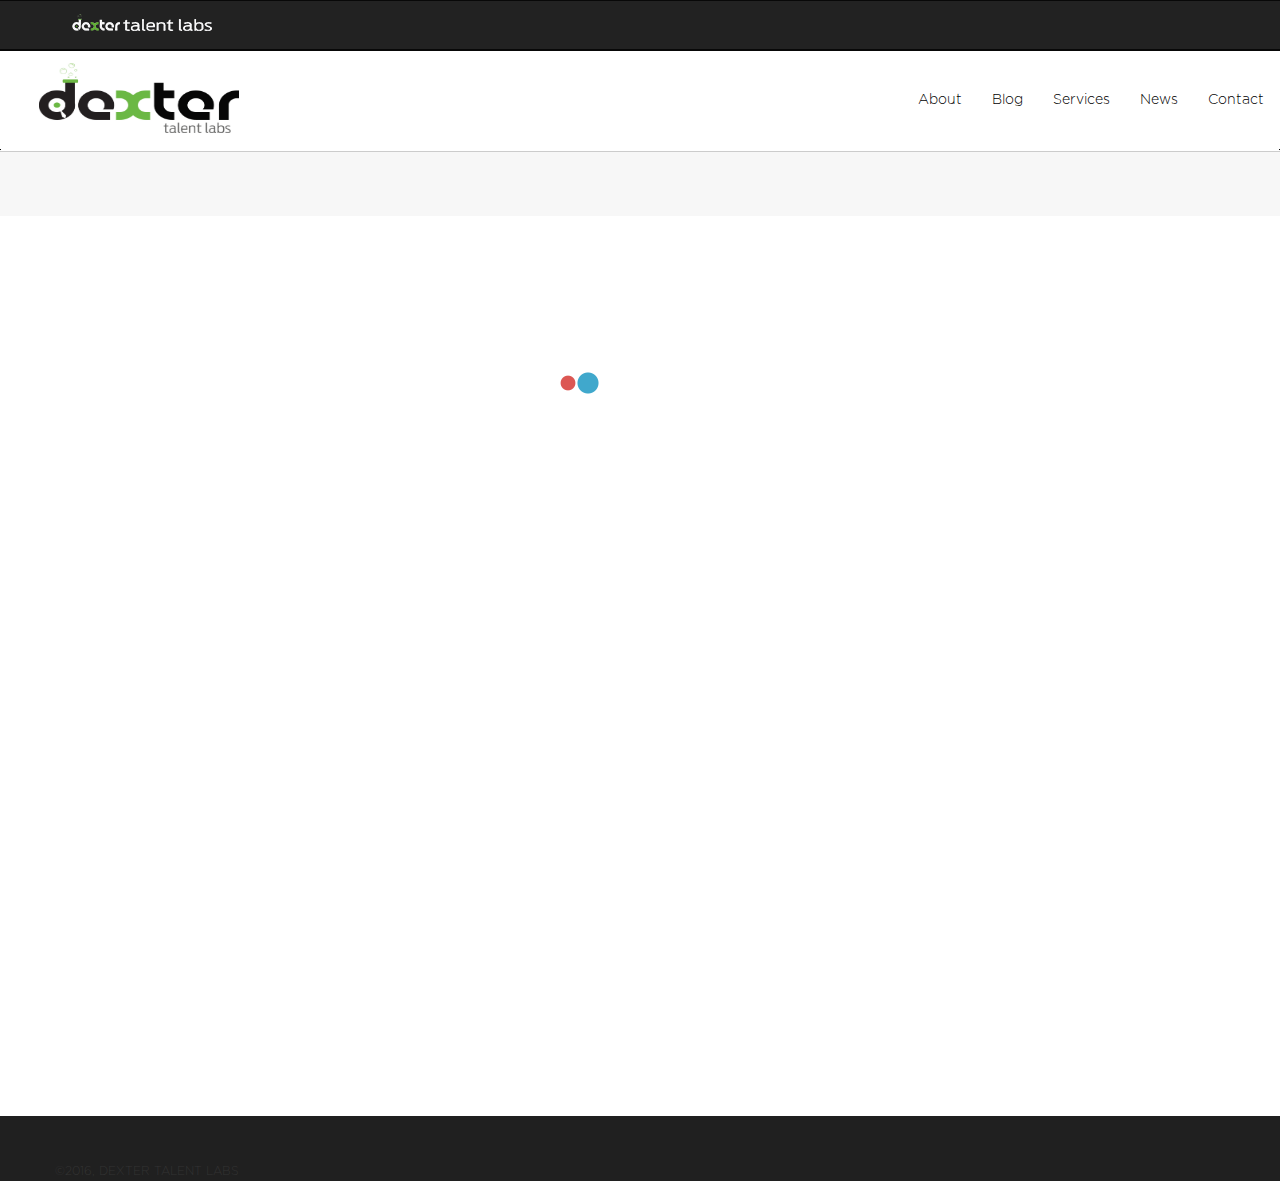
<file: blog.html>
<!DOCTYPE html>
<html lang="en">
<meta name="viewport" content="width=device-width, initial-scale=1.0">
<title>Dexter Blog</title>

<head>
    <link rel="stylesheet" href="https://maxcdn.bootstrapcdn.com/bootstrap/3.3.6/css/bootstrap.min.css" crossorigin="anonymous">
    <script src="https://ajax.googleapis.com/ajax/libs/jquery/1.12.4/jquery.min.js"></script>
    <script src="https://maxcdn.bootstrapcdn.com/bootstrap/3.3.6/js/bootstrap.min.js" crossorigin="anonymous"></script>
    <link rel="stylesheet" href="base.css" /> 
    <link rel="stylesheet" href="mobile.css" media="screen and (max-device-width: 420px)"/>
    <link rel="stylesheet" href="style.css" media="screen and (min-device-width: 421px)"/>
</head>
<style>
@font-face {
    font-family: myFirstFont;
    src: url(static/fonts/GothamRounded-Light.otf);
}

body {
    font-family: myFirstFont;
    overflow-x: hidden;
    overflow-y: hidden;
    transition: all 0.3s ease;
}
#preloader {
    position: absolute;
    top: 24%;
    left: 0;
    right: 0;
    bottom: 0;
    background-color:#ffffff;
    z-index: 99;
    height: 100%;
}

#status {
    width: 200px;
    height: 200px;
    position: absolute;
    left: 42%;
    top:15%;
    margin: 0px 0 0 0px;
}
</style>

<body style="background: #F7F7F7;
">
<div id="preloader">
        <div id="status">&nbsp;
        <img src="static/img/loading2.gif"></div>
    </div>
    <div class="row">
        <nav id="blacknav" class="navbar navbar-inverse" style="height:10px;">
            <div class="container-fluid" style="height:10px;">
                <div class="navbar-header" style="height:10px;">
                    <br>
                    <button type="button" class="navbar-toggle" data-toggle="collapse" data-target="#myNavbar" style="height:10%;margin-top:-3%">
                        <span class="icon-bar"></span>
                        <span class="icon-bar"></span>
                        <span class="icon-bar"></span>
                    </button>
                    <a class="navbar-brand" href="/"><img src="static/img/top_logo.png" style="margin-top:-18%;margin-left:50%;"></a>
                </div>
                <div class="collapse navbar-collapse" id="myNavbar">
                    <ul class="nav navbar-nav navbar-right hidden-lg hidden-sm" style="margin-top:2.5%;" id="menumob">
                        <li style="height:50%;"><a href="about.html">About</a></li>
                        <li style="height:50%;"><a href="blog.html">Blog</a></li>
                        <li style="height:50%;"><a href="service.html">Services</a></li>
                        <!--<li style="height:50%;"><a href="talents.html">Available Talents</a></li>-->
                        <li style="height:50%;"><a href="news.html">News</a></li>
                        <li style="height:50%;"><a href="contact.html">Contact</a></li>
                    </ul>
                </div>
                <!-- /.navbar-collapse -->
            </div>
            <!-- /.container-fluid -->
        </nav>
    </div>
    <!--<div class="col-sm-5 col-sm-offset-1">
<img src="../static/img/top_logo.png" style="padding-top:3%;margin-left:5px;">
</div>-->
    <div id="whitenav" class="row" style="margin-top:-1.6%;">
        <nav class="navbar navbar-inverse hidden-xs" style="height:100px;background:#fff;color:#ffffff;">
            <div class="container-fluid" style="border-bottom: 1px solid #ccc;">
                <div class="navbar-header" style="height:100px;">
                    <br>
                    <button type="button" class="navbar-toggle" data-toggle="collapse" data-target="#myNavbar">
                        <span class="icon-bar"></span>
                        <span class="icon-bar"></span>
                        <span class="icon-bar"></span>
                    </button>
                    <a style="margin-top:-10%;margin-left:10%" class="navbar-brand" href="/" style="color:#000;"><img src="static/img/logo.jpg" width="200" height="70"></a>
                </div>
                <div class="collapse navbar-collapse" id="myNavbar" style="background:#ffffff;">
                    <ul class="nav navbar-nav navbar-right" style="margin-top:2.0%;color:#000;">
                        <li style="height:50%;"><a style="color:#000;" href="about.html" >About</a></li>
                        <li style="height:50%;"><a style="color:#000;" href="blog.html">Blog</a></li>
                        <li style="height:50%;"><a style="color:#000;" href="service.html">Services</a></li>
                        <!--<li style="height:50%;"><a href="talents.html">Available Talents</a></li>-->
                        <li style="height:50%;"><a style="color:#000;" href="news.html">News</a></li>
                        <li style="height:50%;"><a style="color:#000;" href="contact.html">Contact</a></li>
                    </ul>
                    <br>
                    <br>
                    <div style="margin-left:88%;margin-top:1% ;opacity:0.9" class="hidden-xs">
                    </div>
                </div>
                <!-- /.navbar-collapse -->
            </div>
            <!-- /.container-fluid -->
        </nav>
    </div>
    <iframe frameborder="0" width="100%" style="height:576px;overflow-x:hidden;
  overflow-Y:hidden;" src="http://dextertalentlabs.blogspot.com/?view=sidebar"></iframe>
  <br><br><br><br><br><br>
  <footer style="background:#202020;">
        <div class="container">
            
                    <div class="row">
                    <br><br>
                        <div class="col-sm-4">
                            <div class="footer-group">
                                <br>
                                <br>
                                <span class="glyphicon glyphicon-phone" style="font-size:25px;margin-left:46%;color:#838383">
                                </span>
                                <br>
                                <br>
                                <div class="content" style="color:#838383;text-align:center">
                                    <h4>Phone</h4>
                                    <p>Phone: (080)41115676
                                        <br>
                                    </p>
                                    <p>Mobile: +91-9886559155
                                        <br>
                                    </p>
                                </div>
                            </div>
                        </div>
                        <div class="col-sm-4">
                            <div class="footer-group">
                                <br>
                                <br>
                                <span class="glyphicon glyphicon-send" style="font-size:25px;margin-left:46%;color:#838383">
                                </span>
                                <br>
                                <br>
                                <div class="content" style="color:#838383;text-align:center">
                                    <h4>Email</h4>
                                    <p><a href="mailto:janaki@dextertalentlabs.com" target="_blank"> janaki@dextertalentlabs.com</a></p>
                                    <p><a href="mailto:write2us@dextertalentlabs.com" target="_blank"> write2us@dextertalentlabs.com</a></p>
                                </div>
                            </div>
                        </div>
                        <div class="col-sm-4" >
                            <div class="footer-group">
                                <br>
                                <br>
                                <span class="glyphicon glyphicon-map-marker" style="font-size:25px;margin-left:46%;color:#838383">
                                </span>
                                <br>
                                <br>
                                <div class="content" style="color:#838383;text-align:center">
                                    <h4>Address</h4>
                                    <address>
                                        Dexter Talent Labs,
                                        <br> Janatha Bazaar Signal,
                                        <br> Banashankari 3rd Stage,
                                        <br> Bangalore -560085
                                    </address>
                                </div>
                            </div>
                        </div>
                    </div>
                    <br>
                    <br>
                    <div class="row">
                            <small> &copy2016, DEXTER TALENT LABS</small>
                    </div>
                </div>
            </div>
        </div>
    </footer>
</body>
<script>
    jQuery(window).load(function() {
    // will first fade out the loading animation
    jQuery("#status").delay(1000).fadeOut();
    // will fade out the whole DIV that covers the website.
    jQuery("#preloader").delay(1000).fadeOut();
   
})
    $(document).ready(function() {
        $(".team1").click(function() {
            $(".text1").css({
                "display": "block"
            });
        });
    });
    </script>
</html>
</file>
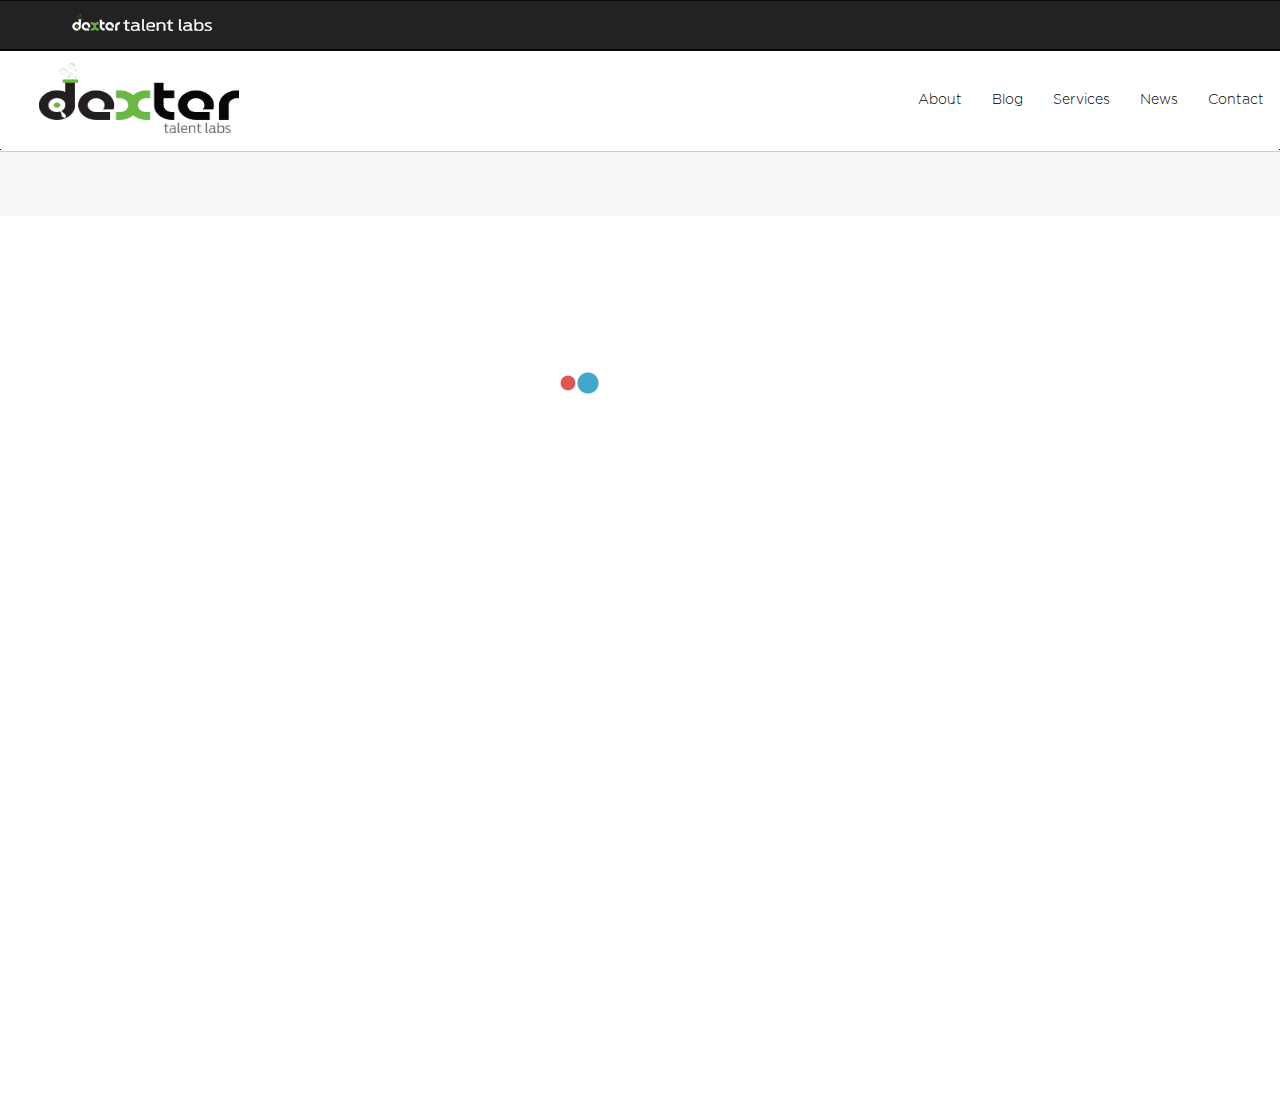
<file: coming.html>
<!DOCTYPE html>
<html lang="en">
<meta name="viewport" content="width=device-width, initial-scale=1.0">
<title> Dexter in News</title>

<head>
    <link rel="stylesheet" href="https://maxcdn.bootstrapcdn.com/bootstrap/3.3.6/css/bootstrap.min.css" crossorigin="anonymous">
    <script src="https://ajax.googleapis.com/ajax/libs/jquery/1.12.4/jquery.min.js"></script>
    <script src="https://maxcdn.bootstrapcdn.com/bootstrap/3.3.6/js/bootstrap.min.js" crossorigin="anonymous"></script>
    <link rel="stylesheet" href="base.css" /> 
    <link rel="stylesheet" href="mobile.css" media="screen and (max-device-width: 420px)"/>
    <link rel="stylesheet" href="style.css" media="screen and (min-device-width: 421px)"/>
</head>
<style>
@font-face {
    font-family: myFirstFont;
    src: url(static/fonts/GothamRounded-Light.otf);
}

body {
    font-family: myFirstFont;
    overflow-x: hidden;
    transition: all 0.3s ease;
}
.grow{
    transition: all 2s;
}
.grow:hover
{
    border: 1px solid #cccccc;
    transition: all 2s;
}
#preloader {
    position: absolute;
    top: 24%;
    left: 0;
    right: 0;
    bottom: 0;
    background-color:#ffffff;
    z-index: 99;
    height: 100%;
}

#status {
    width: 200px;
    height: 200px;
    position: absolute;
    left: 42%;
    top:15%;
    margin: 0px 0 0 0px;
}
</style>

<body style="background: #F7F7F7;
">
<div id="preloader">
        <div id="status">&nbsp;
        <img src="static/img/loading2.gif"></div>
    </div>
    <div class="row">
        <nav id="blacknav" class="navbar navbar-inverse" style="height:10px;">
            <div class="container-fluid" style="height:10px;">
                <div class="navbar-header" style="height:10px;">
                    <br>
                    <button type="button" class="navbar-toggle" data-toggle="collapse" data-target="#myNavbar" style="height:10%;margin-top:-3%">
                        <span class="icon-bar"></span>
                        <span class="icon-bar"></span>
                        <span class="icon-bar"></span>
                    </button>
                    <a class="navbar-brand" href="/"><img src="static/img/top_logo.png" style="margin-top:-18%;margin-left:50%;"></a>
                </div>
                <div class="collapse navbar-collapse" id="myNavbar">
                    <ul class="nav navbar-nav navbar-right hidden-lg hidden-sm" style="margin-top:2.5%;" id="menumob">
                        <li style="height:50%;"><a href="about.html">About</a></li>
                        <li style="height:50%;"><a href="blog.html">Blog</a></li>
                        <li style="height:50%;"><a href="service.html">Services</a></li>
                        <!--<li style="height:50%;"><a href="talents.html">Available Talents</a></li>-->
                        <li style="height:50%;"><a href="news.html">News</a></li>
                        <li style="height:50%;"><a href="contact.html">Contact</a></li>
                    </ul>
                </div>
                <!-- /.navbar-collapse -->
            </div>
            <!-- /.container-fluid -->
        </nav>
    </div>
    <!--<div class="col-sm-5 col-sm-offset-1">
<img src="../static/img/top_logo.png" style="padding-top:3%;margin-left:5px;">
</div>-->
    <div id="whitenav" class="row" style="margin-top:-1.6%;">
        <nav class="navbar navbar-inverse hidden-xs" style="height:100px;background:#fff;color:#ffffff;">
            <div class="container-fluid" style="border-bottom: 1px solid #ccc;">
                <div class="navbar-header" style="height:100px;">
                    <br>
                    <button type="button" class="navbar-toggle" data-toggle="collapse" data-target="#myNavbar">
                        <span class="icon-bar"></span>
                        <span class="icon-bar"></span>
                        <span class="icon-bar"></span>
                    </button>
                    <a style="margin-top:-10%;margin-left:10%" class="navbar-brand" href="/" style="color:#000;"><img src="static/img/logo.jpg" width="200" height="70"></a>
                </div>
                <div class="collapse navbar-collapse" id="myNavbar" style="background:#ffffff;">
                    <ul class="nav navbar-nav navbar-right" style="margin-top:2.0%;color:#000;">
                        <li style="height:50%;"><a style="color:#000;" href="about.html">About</a></li>
                        <li style="height:50%;"><a style="color:#000;" href="blog.html">Blog</a></li>
                        <li style="height:50%;"><a style="color:#000;" href="service.html">Services</a></li>
                        <!--<li style="height:50%;"><a href="talents.html">Available Talents</a></li>-->
                        <li style="height:50%;"><a style="color:#000;" href="news.html">News</a></li>
                        <li style="height:50%;"><a style="color:#000;" href="contact.html">Contact</a></li>
                    </ul>
                    <br>
                    <br>
                    <div style="margin-left:88%;margin-top:1% ;opacity:0.9" class="hidden-xs">
                    </div>
                </div>
                <!-- /.navbar-collapse -->
            </div>
            <!-- /.container-fluid -->
        </nav>
    </div>
    <br><br><br><br>
    <div class="col-sm-9" id="coming">

    <p align="center" style="font-size:50px;">
    <span class="glyphicon glyphicon-retweet" style="margin-right:4%"></span>We have exciting page coming up
    </p> <h1 align="center">kindly bear with it.</h1>  <h3 align="center">Till then we are reachable for any of your queries at :<br><br>write2us@dextertalentlabs.com/janaki@dextertalentlabs.com
    </h3>
    </div>
</body>
<script>
    jQuery(window).load(function() {
    // will first fade out the loading animation
    jQuery("#status").delay(1000).fadeOut();
    // will fade out the whole DIV that covers the website.
    jQuery("#preloader").delay(1000).fadeOut();
   
})
</script>
</html>
</file>
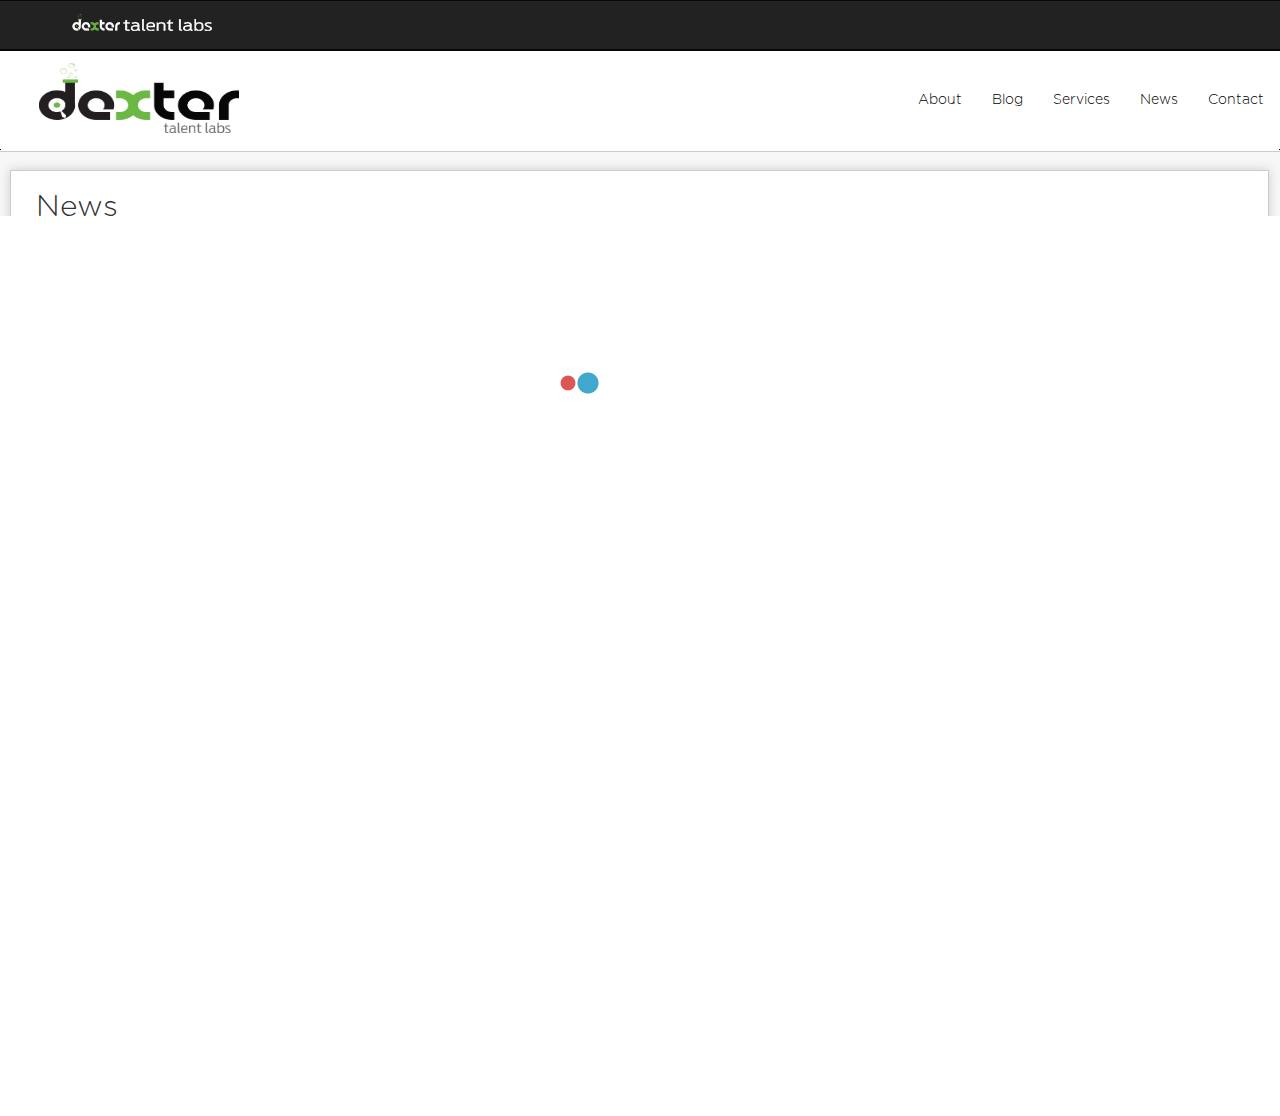
<file: news.html>
<!DOCTYPE html>
<html lang="en">
<meta name="viewport" content="width=device-width, initial-scale=1.0">
<title> Dexter in News</title>

<head>
    <link rel="stylesheet" href="https://maxcdn.bootstrapcdn.com/bootstrap/3.3.6/css/bootstrap.min.css" crossorigin="anonymous">
    <script src="https://ajax.googleapis.com/ajax/libs/jquery/1.12.4/jquery.min.js"></script>
    <script src="https://maxcdn.bootstrapcdn.com/bootstrap/3.3.6/js/bootstrap.min.js" crossorigin="anonymous"></script>
    <link rel="stylesheet" href="base.css" /> 
    <link rel="stylesheet" href="mobile.css" media="screen and (max-device-width: 420px)"/>
    <link rel="stylesheet" href="style.css" media="screen and (min-device-width: 421px)"/>
</head>
<style>
@font-face {
    font-family: myFirstFont;
    src: url(static/fonts/GothamRounded-Light.otf);
}

body {
    font-family: myFirstFont;
    overflow-x: hidden;
    transition: all 0.3s ease;
}
.grow{
    transition: all 2s;
}
.grow:hover
{
    border: 1px solid #cccccc;
    transition: all 2s;
}
#preloader {
    position: absolute;
    top: 24%;
    left: 0;
    right: 0;
    bottom: 0;
    background-color:#ffffff;
    z-index: 99;
    height: 100%;
}

#status {
    width: 200px;
    height: 200px;
    position: absolute;
    left: 42%;
    top:15%;
    margin: 0px 0 0 0px;
}
</style>

<body style="background: #F7F7F7;
">
<div id="preloader">
        <div id="status">&nbsp;
        <img src="static/img/loading2.gif"></div>
    </div>
    <div class="row">
        <nav id="blacknav" class="navbar navbar-inverse" style="height:10px;">
            <div class="container-fluid" style="height:10px;">
                <div class="navbar-header" style="height:10px;">
                    <br>
                    <button type="button" class="navbar-toggle" data-toggle="collapse" data-target="#myNavbar" style="height:10%;margin-top:-3%">
                        <span class="icon-bar"></span>
                        <span class="icon-bar"></span>
                        <span class="icon-bar"></span>
                    </button>
                    <a class="navbar-brand" href="/"><img src="static/img/top_logo.png" style="margin-top:-18%;margin-left:50%;"></a>
                </div>
                <div class="collapse navbar-collapse" id="myNavbar">
                    <ul class="nav navbar-nav navbar-right hidden-lg hidden-sm" style="margin-top:2.5%;" id="menumob">
                        <li style="height:50%;"><a href="about.html">About</a></li>
                        <li style="height:50%;"><a href="blog.html">Blog</a></li>
                        <li style="height:50%;"><a href="service.html">Services</a></li>
                        <!--<li style="height:50%;"><a href="talents.html">Available Talents</a></li>-->
                        <li style="height:50%;"><a href="news.html">News</a></li>
                        <li style="height:50%;"><a href="contact.html">Contact</a></li>
                    </ul>
                </div>
                <!-- /.navbar-collapse -->
            </div>
            <!-- /.container-fluid -->
        </nav>
    </div>
    <!--<div class="col-sm-5 col-sm-offset-1">
<img src="../static/img/top_logo.png" style="padding-top:3%;margin-left:5px;">
</div>-->
    <div id="whitenav" class="row" style="margin-top:-1.6%;">
        <nav class="navbar navbar-inverse hidden-xs" style="height:100px;background:#fff;color:#ffffff;">
            <div class="container-fluid" style="border-bottom: 1px solid #ccc;">
                <div class="navbar-header" style="height:100px;">
                    <br>
                    <button type="button" class="navbar-toggle" data-toggle="collapse" data-target="#myNavbar">
                        <span class="icon-bar"></span>
                        <span class="icon-bar"></span>
                        <span class="icon-bar"></span>
                    </button>
                    <a style="margin-top:-10%;margin-left:10%" class="navbar-brand" href="/" style="color:#000;"><img src="static/img/logo.jpg" width="200" height="70"></a>
                </div>
                <div class="collapse navbar-collapse" id="myNavbar" style="background:#ffffff;">
                    <ul class="nav navbar-nav navbar-right" style="margin-top:2.0%;color:#000;">
                        <li style="height:50%;"><a style="color:#000;" href="about.html">About</a></li>
                        <li style="height:50%;"><a style="color:#000;" href="blog.html">Blog</a></li>
                        <li style="height:50%;"><a style="color:#000;" href="service.html">Services</a></li>
                        <!--<li style="height:50%;"><a href="talents.html">Available Talents</a></li>-->
                        <li style="height:50%;"><a style="color:#000;" href="news.html">News</a></li>
                        <li style="height:50%;"><a style="color:#000;" href="contact.html">Contact</a></li>
                    </ul>
                    <br>
                    <br>
                    <div style="margin-left:88%;margin-top:1% ;opacity:0.9" class="hidden-xs">
                    </div>
                </div>
                <!-- /.navbar-collapse -->
            </div>
            <!-- /.container-fluid -->
        </nav>
    </div>
    <div class="row" style="margin-left:10px;">
        <div class="col-sm-12" style="float:left;border:1px solid #ccc;margin-right:5px;background:#fff;width:98%;box-shadow: 0 0 10px #cccccc;">
            <h2 style="padding-left:10px;padding-bottom:10px;">News</h2>
        </div>
    </div>
    <br>
    <div class="row" id="news">
        <div class="container">
            <div class="row">
                <div class="col-sm-3 col-margin">
                    <div style="box-shadow: 0 0 10px #cccccc;background:#ffffff;width:90%;" class="grow">
                        <img src="static/img/news1.png" width="190" height="60" style="margin-left:12%;margin-top:5%;">
                        <br>
                        <p style="font-size:21px;text-align:center;width:90%;margin-left:4%;margin-top:2%;margin-bottom:5%;">Karnataka's new startup policy to reimburse service tax</p>
                        <div style="background:#f9f9f9;">
                            <h5 align="center" style="padding-top:6%;padding-bottom:6%"><a href="http://smepost.com/tag/dexter-talent-labs/" target="blank">Read More</a></h5>
                        </div>
                    </div>
                </div>
                <div class="col-sm-3 col-margin">
                    <div style="box-shadow: 0 0 10px #cccccc;background:#ffffff;width:90%;" class="grow">
                        <img src="static/img/news2.cms" width="190" height="22" style="margin-left:12%;margin-top:12%;">
                        <br>
                        <br>
                        <p style="font-size:21px;text-align:center;width:90%;margin-left:4%;margin-top:2%;margin-bottom:5%;">Bengaluru's all-women 'hackathon' for promoting women safety</p>
                        <div style="background:#f9f9f9;">
                            <h5 align="center" style="padding-top:6%;padding-bottom:6%"><a href="http://articles.economictimes.indiatimes.com/2015-09-14/news/66532385_1_women-safety-hackathon-social-innovation" target="blank">Read More</a></h5>
                        </div>
                    </div>
                </div>
                <div class="col-sm-3 col-margin">
                    <div style="box-shadow: 0 0 10px #cccccc;background:#ffffff;width:90%;" class="grow">
                        <img src="static/img/news3.cms" width="190" height="22" style="margin-left:12%;margin-top:12%;">
                        <br>
                        <br>
                        <p style="font-size:21px;text-align:center;width:90%;margin-left:4%;margin-top:2%;margin-bottom:5%;">CALLING CITY WOMEN CODERS TO CODE FOR THEIR SAFETY</p>
                        <div style="background:#f9f9f9;">
                            <h5 align="center" style="padding-top:6%;padding-bottom:6%"><a href="http://www.bangaloremirror.com/bangalore/others/Calling-city-women-coders-to-code-for-their-safety/articleshow/48905436.cms" target="blank">Read More</a></h5>
                        </div>
                    </div>
                </div>
                <div class="col-sm-3 col-margin">
                    <div style="box-shadow: 0 0 10px #cccccc;background:#ffffff;width:90%;" class="grow">
                        <img src="static/img/news4.jpg" width="190" height="22" style="margin-left:12%;margin-top:12%;">
                        <br>
                        <br>
                        <p style="font-size:21px;text-align:center;width:90%;margin-left:4%;margin-top:2%;margin-bottom:5%;">Lead of techies says Yahoo, offers engineers that scaled down ...</p>
                        <div style="background:#f9f9f9;">
                            <h5 align="center" style="padding-top:6%;padding-bottom:6%"><a href="https://scontent-lhr3-1.xx.fbcdn.net/v/t34.0-12/13823361_10208015505598869_197553996_n.jpg?oh=b289f9123ca7a33501e2f33d95d69976&oe=579C6D7D" target="blank">Read More</a></h5>
                        </div>
                    </div>
                </div>
            </div>
        </div>
    </div>
    <br><br><br><br><br><br><br><br><br>
    <footer style="background:#202020;">
        <div class="container">
            
                    <div class="row">
                    <br><br>
                        <div class="col-sm-4">
                            <div class="footer-group">
                                <br>
                                <br>
                                <span class="glyphicon glyphicon-phone" style="font-size:25px;margin-left:46%;color:#838383">
                                </span>
                                <br>
                                <br>
                                <div class="content" style="color:#838383;text-align:center">
                                    <h4>Phone</h4>
                                    <p>Phone: (080)41115676
                                        <br>
                                    </p>
                                    <p>Mobile: +91-9886559155
                                        <br>
                                    </p>
                                </div>
                            </div>
                        </div>
                        <div class="col-sm-4">
                            <div class="footer-group">
                                <br>
                                <br>
                                <span class="glyphicon glyphicon-send" style="font-size:25px;margin-left:46%;color:#838383">
                                </span>
                                <br>
                                <br>
                                <div class="content" style="color:#838383;text-align:center">
                                    <h4>Email</h4>
                                    <p><a href="mailto:janaki@dextertalentlabs.com" target="_blank"> janaki@dextertalentlabs.com</a></p>
                                    <p><a href="mailto:write2us@dextertalentlabs.com" target="_blank"> write2us@dextertalentlabs.com</a></p>
                                </div>
                            </div>
                        </div>
                        <div class="col-sm-4" >
                            <div class="footer-group">
                                <br>
                                <br>
                                <span class="glyphicon glyphicon-map-marker" style="font-size:25px;margin-left:46%;color:#838383">
                                </span>
                                <br>
                                <br>
                                <div class="content" style="color:#838383;text-align:center">
                                    <h4>Address</h4>
                                    <address>
                                        Dexter Talent Labs,
                                        <br> Janatha Bazaar Signal,
                                        <br> Banashankari 3rd Stage,
                                        <br> Bangalore -560085
                                    </address>
                                </div>
                            </div>
                        </div>
                    </div>
                    <br>
                    <br>
                    <div class="row">
                            <small> &copy2016, DEXTER TALENT LABS</small>
                    </div>
                </div>
            </div>
        </div>
    </footer>

</body>
<script>
    jQuery(window).load(function() {
    // will first fade out the loading animation
    jQuery("#status").delay(1000).fadeOut();
    // will fade out the whole DIV that covers the website.
    jQuery("#preloader").delay(1000).fadeOut();
   
})
    $(document).ready(function() {
        $(".team1").click(function() {
            $(".text1").css({
                "display": "block"
            });
        });
    });
    </script>
</html>
</file>
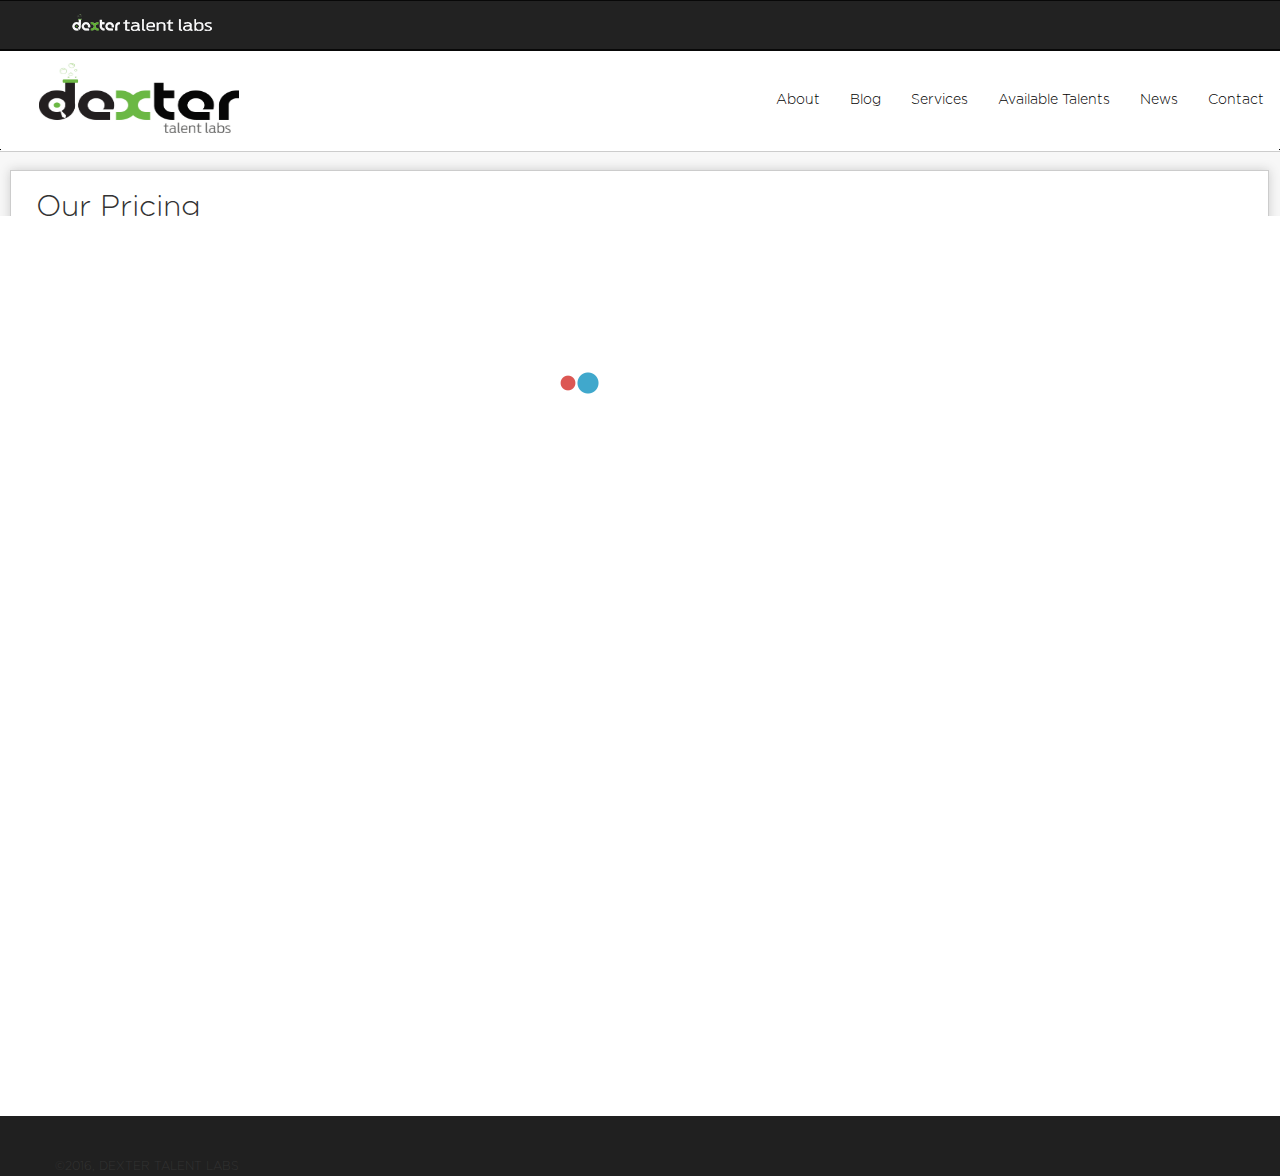
<file: pricing.html>
<!DOCTYPE html>
<html lang="en">
<meta name="viewport" content="width=device-width, initial-scale=1.0">
<title>Dexter Pricing</title>

<head>
    <link rel="stylesheet" href="https://maxcdn.bootstrapcdn.com/bootstrap/3.3.6/css/bootstrap.min.css" crossorigin="anonymous">
    <script src="https://ajax.googleapis.com/ajax/libs/jquery/1.12.4/jquery.min.js"></script>
    <script src="https://maxcdn.bootstrapcdn.com/bootstrap/3.3.6/js/bootstrap.min.js" crossorigin="anonymous"></script>
    <link rel="stylesheet" href="base.css" /> 
    <link rel="stylesheet" href="mobile.css" media="screen and (max-device-width: 420px)"/>
    <link rel="stylesheet" href="style.css" media="screen and (min-device-width: 421px)"/>
</head>
<style>
@font-face {
    font-family: myFirstFont;
    src: url(static/fonts/GothamRounded-Light.otf);
}

body {
    font-family: myFirstFont;
    overflow-x: hidden;
    transition: all 0.3s ease;
}
#preloader {
    position: absolute;
    top: 24%;
    left: 0;
    right: 0;
    bottom: 0;
    background-color:#ffffff;
    z-index: 99;
    height: 100%;
}

#status {
    width: 200px;
    height: 200px;
    position: absolute;
    left: 42%;
    top:15%;
    margin: 0px 0 0 0px;
}
</style>

<body style="background: #F7F7F7;
">
<div id="preloader">
        <div id="status">&nbsp;
        <img src="static/img/loading2.gif"></div>
    </div>
    <div class="row">
        <nav id="blacknav" class="navbar navbar-inverse" style="height:10px;">
            <div class="container-fluid" style="height:10px;">
                <div class="navbar-header" style="height:10px;">
                    <br>
                    <button type="button" class="navbar-toggle" data-toggle="collapse" data-target="#myNavbar" style="height:10%;margin-top:-3%">
                        <span class="icon-bar"></span>
                        <span class="icon-bar"></span>
                        <span class="icon-bar"></span>
                    </button>
                    <a class="navbar-brand" href="/"><img src="static/img/top_logo.png" style="margin-top:-18%;margin-left:50%;"></a>
                </div>
                <div class="collapse navbar-collapse" id="myNavbar">
                    <ul class="nav navbar-nav navbar-right hidden-lg hidden-sm" style="margin-top:2.5%;" id="menumob">
                        <li style="height:50%;"><a href="about.html">About</a></li>
                        <li style="height:50%;"><a href="blog.html">Blog</a></li>
                        <li style="height:50%;"><a href="service.html">Services</a></li>
                        <li style="height:50%;"><a href="talents.html">Available Talents</a></li>
                        <li style="height:50%;"><a href="news.html">News</a></li>
                        <li style="height:50%;"><a href="contact.html">Contact</a></li>
                    </ul>
                </div>
                <!-- /.navbar-collapse -->
            </div>
            <!-- /.container-fluid -->
        </nav>
    </div>
    <!--<div class="col-sm-5 col-sm-offset-1">
<img src="../static/img/top_logo.png" style="padding-top:3%;margin-left:5px;">
</div>-->
    <div id="whitenav" class="row" style="margin-top:-1.6%;">
        <nav class="navbar navbar-inverse hidden-xs" style="height:100px;background:#fff;color:#ffffff;">
            <div class="container-fluid" style="border-bottom: 1px solid #ccc;">
                <div class="navbar-header" style="height:100px;">
                    <br>
                    <button type="button" class="navbar-toggle" data-toggle="collapse" data-target="#myNavbar">
                        <span class="icon-bar"></span>
                        <span class="icon-bar"></span>
                        <span class="icon-bar"></span>
                    </button>
                    <a style="margin-top:-10%;margin-left:10%" class="navbar-brand" href="/" style="color:#000;"><img src="static/img/logo.jpg" width="200" height="70"></a>
                </div>
                <div class="collapse navbar-collapse" id="myNavbar" style="background:#ffffff;">
                    <ul class="nav navbar-nav navbar-right" style="margin-top:2.0%;color:#000;">
                        <li style="height:50%;"><a style="color:#000;" href="about.html" >About</a></li>
                        <li style="height:50%;"><a style="color:#000;" href="blog.html">Blog</a></li>
                        <li style="height:50%;"><a style="color:#000;" href="service.html">Services</a></li>
                        <li style="height:50%;"><a style="color:#000;" href="talent.html">Available Talents</a></li>
                        <li style="height:50%;"><a style="color:#000;" href="news.html">News</a></li>
                        <li style="height:50%;"><a style="color:#000;" href="contact.html">Contact</a></li>
                    </ul>
                    <br>
                    <br>
                    <div style="margin-left:88%;margin-top:1% ;opacity:0.9" class="hidden-xs">
                    </div>
                </div>
                <!-- /.navbar-collapse -->
            </div>
            <!-- /.container-fluid -->
        </nav>
    </div>
    <div class="row" style="margin-left:10px;">
        <div class="col-sm-12" style="float:left;border:1px solid #ccc;margin-right:5px;background:#fff;width:98%;box-shadow: 0 0 10px #cccccc;">
            <h2 style="padding-left:10px;padding-bottom:10px;">Our Pricing</h2>
        </div>
    </div>
    <br>
    <div class="row" style="margin-left:10px;">
        <div class="col-sm-12" style="float:left;border:1px solid #ccc;margin-right:5px;background:#fff;width:98%;box-shadow: 0 0 10px #cccccc;">
            <br>
            <br>
            <br>
            <div class="row" style="margin-left:30px;">
                <div class="col-sm-3">
                    <div style="background:#f4f4f4;width:230px;height:250px">
                        <br>
                        <h1 align="center">Djobs</h1>
                        <h3 align="center">Rs.500/- <br>per week<br> per posting</h3>
                    </div>
                </div>
                <div class="col-sm-3">
                    <div style="background:#f4f4f4;width:230px;height:250px;">
                        <br>
                        <h1 align="center">Dexter<br>Hack</h1>
                        <h3 align="center">Rs.60k <br>for 8 hours
                        </h3>
                    </div>
                </div>
                <div class="col-sm-3">
                    <div style="background:#f4f4f4;width:230px;height:250px;">
                        <br>
                        <h1 align="center">Bangalore TechTalk</h1>
                        <h3 align="center">Rs.5k <br>per half day<br>    event
                        </h3>
                    </div>
                </div>
                <div class="col-sm-3">
                    <div style="background:#f4f4f4;width:230px;height:250px;">
                        <br>
                        <h1 align="center">Dexter TalentLabs</h1>
                        <h3 align="center">8.33% - 0-5 yrs<br>
                            10% - 5.1-10 yrs<br>
                            12% - 10+ yrs
                        </h3>
                    </div>
                </div>
            </div>
            <div class="row" style="padding-left:40%;">
                <br>
                <br>
                <a href="contact.html"><h1><img src="static/img/email.png" width="35" height="35">   Write To Us</h1></a>
                <br>
                <br>
            </div>
        </div>
    </div>
    <br>
    <br>
    <br>
    <br>
    <br>
    <br>
    <footer style="background:#202020;">
        <div class="container">
            
                    <div class="row">
                    <br><br>
                        <div class="col-sm-4">
                            <div class="footer-group">
                                <br>
                                <br>
                                <span class="glyphicon glyphicon-phone" style="font-size:25px;margin-left:46%;color:#838383">
                                </span>
                                <br>
                                <br>
                                <div class="content" style="color:#838383;text-align:center">
                                    <h4>Phone</h4>
                                    <p>Phone: (080)41115676
                                        <br>
                                    </p>
                                    <p>Mobile: +91-9886559155
                                        <br>
                                    </p>
                                </div>
                            </div>
                        </div>
                        <div class="col-sm-4">
                            <div class="footer-group">
                                <br>
                                <br>
                                <span class="glyphicon glyphicon-send" style="font-size:25px;margin-left:46%;color:#838383">
                                </span>
                                <br>
                                <br>
                                <div class="content" style="color:#838383;text-align:center">
                                    <h4>Email</h4>
                                    <p><a href="mailto:janaki@dextertalentlabs.com" target="_blank"> janaki@dextertalentlabs.com</a></p>
                                    <p><a href="mailto:write2us@dextertalentlabs.com" target="_blank"> write2us@dextertalentlabs.com</a></p>
                                </div>
                            </div>
                        </div>
                        <div class="col-sm-4" >
                            <div class="footer-group">
                                <br>
                                <br>
                                <span class="glyphicon glyphicon-map-marker" style="font-size:25px;margin-left:46%;color:#838383">
                                </span>
                                <br>
                                <br>
                                <div class="content" style="color:#838383;text-align:center">
                                    <h4>Address</h4>
                                    <address>
                                        Dexter Talent Labs,
                                        <br> Janatha Bazaar Signal,
                                        <br> Banashankari 3rd Stage,
                                        <br> Bangalore -560085
                                    </address>
                                </div>
                            </div>
                        </div>
                    </div>
                    <br>
                    <br>
                    <div class="row">
                            <small> &copy2016, DEXTER TALENT LABS</small>
                    </div>
                </div>
            </div>
        </div>
    </footer>
</body>
<script>
    jQuery(window).load(function() {
    // will first fade out the loading animation
    jQuery("#status").delay(1000).fadeOut();
    // will fade out the whole DIV that covers the website.
    jQuery("#preloader").delay(1000).fadeOut();
   
})
    $(document).ready(function() {
        $(".team1").click(function() {
            $(".text1").css({
                "display": "block"
            });
        });
    });
    </script>
</html>
</file>
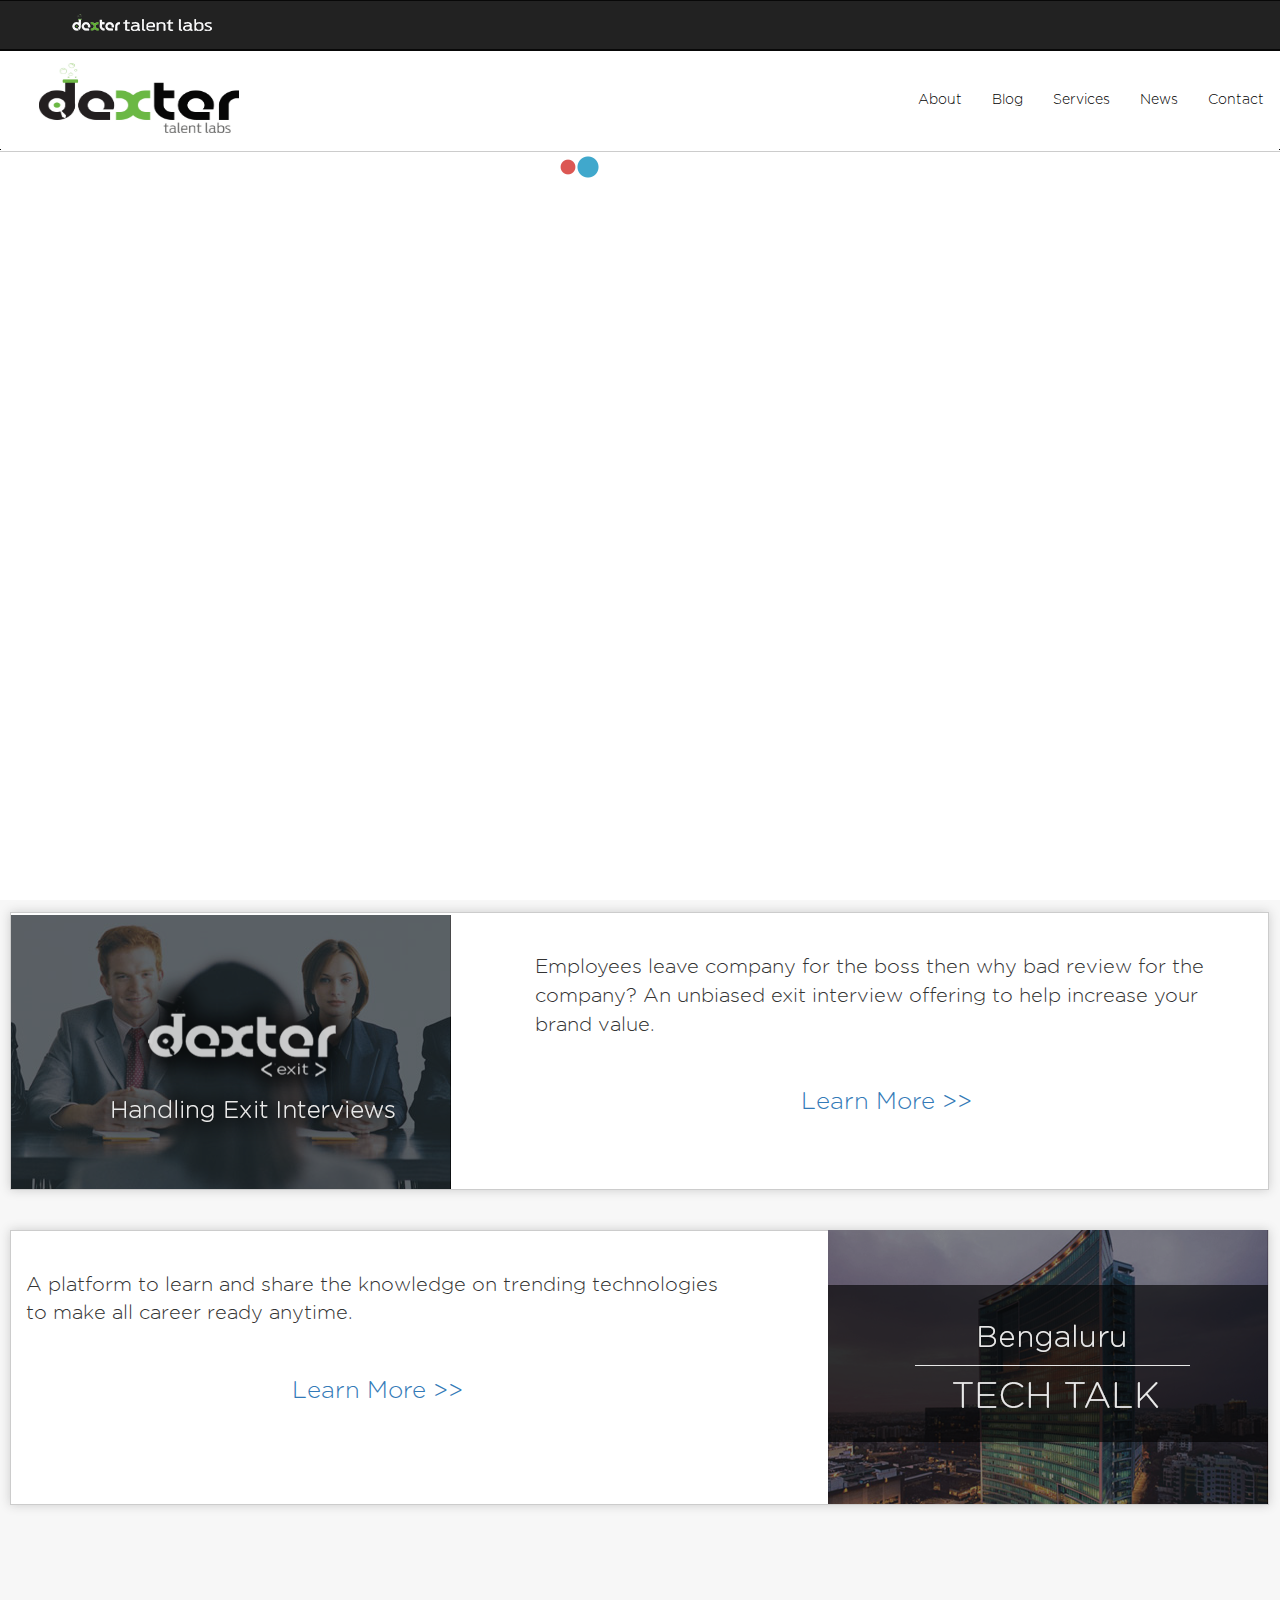
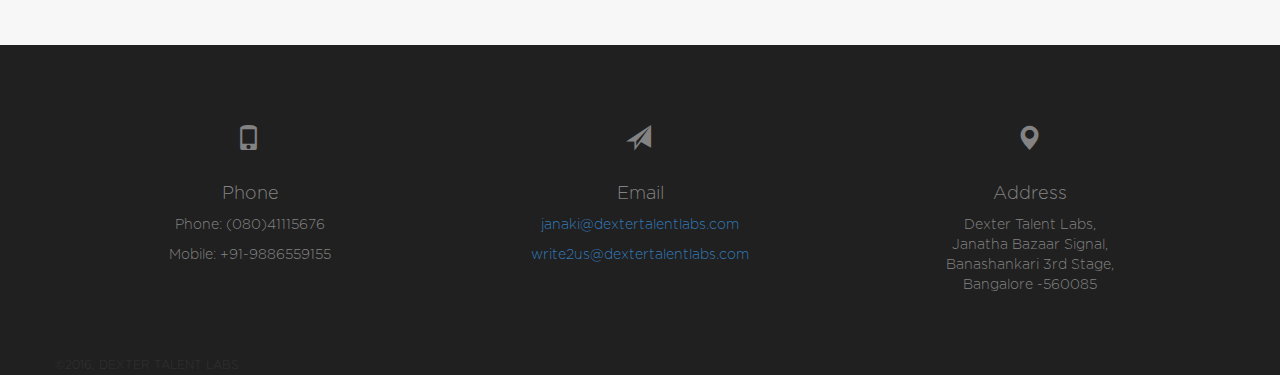
<file: service.html>
<!DOCTYPE html>
<html lang="en">
<meta name="viewport" content="width=device-width, initial-scale=1.0">
<title>Dexter Services</title>

<head>  
    <link rel="stylesheet" href="https://maxcdn.bootstrapcdn.com/bootstrap/3.3.6/css/bootstrap.min.css" crossorigin="anonymous">
    <script src="https://ajax.googleapis.com/ajax/libs/jquery/1.12.4/jquery.min.js"></script>
    <script src="https://maxcdn.bootstrapcdn.com/bootstrap/3.3.6/js/bootstrap.min.js" crossorigin="anonymous"></script>
    <link rel="stylesheet" href="base.css" /> 
    <link rel="stylesheet" href="mobile.css" media="screen and (max-device-width: 420px)"/>
    <link rel="stylesheet" href="style.css" media="screen and (min-device-width: 421px)"/>
</head>
<style>
@font-face {
    font-family: myFirstFont;
    src: url(static/fonts/GothamRounded-Light.otf);
}

body {
    font-family: myFirstFont;
    overflow-x: hidden;
    transition: all 0.3s ease;
}
#preloader {
    position: fixed;
    top: 0%;
    left: 0;
    right: 0;
    bottom: 0;
    background-color:#ffffff;
    z-index: 99;
    height: 100%;
}

#status {
    width: 200px;
    height: 200px;
    position: absolute;
    left: 42%;
    top:15%;
    margin: 0px 0 0 0px;
}
</style>

<body style="background: #F7F7F7;
">
<div id="preloader">
        <div id="status">&nbsp;
        <img src="static/img/loading2.gif"></div>
    </div>
    <div class="row">
        <nav id="blacknav" class="navbar navbar-inverse" style="height:10px;">
            <div class="container-fluid" style="height:10px;">
                <div class="navbar-header" style="height:10px;">
                    <br>
                    <button type="button" class="navbar-toggle" data-toggle="collapse" data-target="#myNavbar" style="height:10%;margin-top:-3%">
                        <span class="icon-bar"></span>
                        <span class="icon-bar"></span>
                        <span class="icon-bar"></span>
                    </button>
                    <a class="navbar-brand" href="/"><img src="static/img/top_logo.png" style="margin-top:-18%;margin-left:50%;"></a>
                </div>
                <div class="collapse navbar-collapse" id="myNavbar">
                    <ul class="nav navbar-nav navbar-right hidden-lg hidden-sm" style="margin-top:2.5%;" id="menumob">
                        <li style="height:50%;"><a href="about.html">About</a></li>
                        <li style="height:50%;"><a href="blog.html">Blog</a></li>
                        <li style="height:50%;"><a href="service.html">Services</a></li>
                        <!--<li style="height:50%;"><a href="talents.html">Available Talents</a></li>-->
                        <li style="height:50%;"><a href="news.html">News</a></li>
                        <li style="height:50%;"><a href="contact.html">Contact</a></li>
                    </ul>
                </div>
                <!-- /.navbar-collapse -->
            </div>
            <!-- /.container-fluid -->
        </nav>
    </div>
    <!--<div class="col-sm-5 col-sm-offset-1">
<img src="../static/img/top_logo.png" style="padding-top:3%;margin-left:5px;">
</div>-->
    <div id="whitenav" class="row" style="margin-top:-1.6%;">
        <nav class="navbar navbar-inverse hidden-xs" style="height:100px;background:#fff;color:#ffffff;">
            <div class="container-fluid" style="border-bottom: 1px solid #ccc;">
                <div class="navbar-header" style="height:100px;">
                    <br>
                    <button type="button" class="navbar-toggle" data-toggle="collapse" data-target="#myNavbar">
                        <span class="icon-bar"></span>
                        <span class="icon-bar"></span>
                        <span class="icon-bar"></span>
                    </button>
                    <a style="margin-top:-10%;margin-left:10%" class="navbar-brand" href="/" style="color:#000;"><img src="static/img/logo.jpg" width="200" height="70"></a>
                </div>
                <div class="collapse navbar-collapse" id="myNavbar" style="background:#ffffff;">
                    <ul class="nav navbar-nav navbar-right" style="margin-top:2.0%;color:#000;">
                        <li style="height:50%;"><a style="color:#000;" href="about.html" >About</a></li>
                        <li style="height:50%;"><a style="color:#000;" href="blog.html">Blog</a></li>
                        <li style="height:50%;"><a style="color:#000;" href="service.html">Services</a></li>
                        <!--<li style="height:50%;"><a href="talents.html">Available Talents</a></li>-->
                        <li style="height:50%;"><a style="color:#000;" href="news.html">News</a></li>
                        <li style="height:50%;"><a style="color:#000;" href="contact.html">Contact</a></li>
                    </ul>
                    <br>
                    <br>
                    <div style="margin-left:88%;margin-top:1% ;opacity:0.9" class="hidden-xs">
                    </div>
                </div>
                <!-- /.navbar-collapse -->
            </div>
            <!-- /.container-fluid -->
        </nav>
    </div>
    <div class="row" style="margin-left:10px;">
        <div class="col-sm-12" style="float:left;border:1px solid #ccc;margin-right:5px;background:#fff;width:98%;box-shadow: 0 0 10px #cccccc;">
            <h2 style="padding-left:10px;padding-bottom:10px;">Our Services</h2>
        </div>
    </div>
    <br>
    <div class="row" style="margin-left:10px;">
        <div class="col-sm-12" style="float:left;border:1px solid #ccc;margin-right:5px;background:#fff;width:98%;box-shadow: 0 0 10px #cccccc;" id="djobs">
            <br>
            <div class="row">
                <div class="col-sm-5">
                    <img style="margin-left:18%;" src="static/img/djobs.png" width="250" height="250">
                    <br>
                    <br>
                </div>
                <div class="col-sm-7">
                    <br>
                    <p style="font-size:20px;">An android app to share your jobs with candidates who are interested to work at your office location. This app goes an extra step in spreading the right branding for your organization. Talk to us to know more and we are sure you would be super exited on this real solution for the actual No-shows problem.</p>
                    <br><a href="https://play.google.com/store/apps/details?id=com.dextertalentlabs.jobs&hl=en"><h3 align="center" target="blank">Download Now >></h3></a></div>
            </div>
        </div>
    </div>
    <br>
    <br>
    <div class="row" style="margin-left:10px;">
        <div class="col-sm-12" style="float:left;border:1px solid #ccc;margin-right:5px;background:#fff;width:98%;box-shadow: 0 0 10px #cccccc;" id="hack">
            <br>
            <div class="row">
                <div class="col-sm-5 hidden-sm hidden-lg">
                    <img class="img-responsive" src="static/img/hack_ser.png">
                    <br>    
                </div>
                <div class="col-sm-7">
                    <br>
                    <p style="font-size:20px;"> An 8 hour hackathon platform. We execute offline hackathons for our customers. After hosting 6+ successful hackathons, we have wonderful database and all required expertise to make your event more successful.</p>
                    <br><a href="coming.html"><h3 align="center">Learn More >></h3></a>
                </div>
                <div class="col-sm-5 hidden-xs" style="margin-top:-1.6%;padding-right:0%">
                    <img style="float:right" class="img-responsive" src="static/img/hack_ser.png">
                </div>
            </div>
        </div>
    </div>
    <br>
    <br>
    <div class="row" style="margin-left:10px;">
        <div class="col-sm-12" style="float:left;border:1px solid #ccc;margin-right:5px;background:#fff;width:98%;box-shadow: 0 0 10px #cccccc;" id="exit">
            <br>
            <div class="row">
                <div class="col-sm-5" style="margin-top:-1.5%;margin-left:-1.2%;">
                    <img class="img-responsive" src="static/img/dexter_exit.png">
                </div>
                <div class="col-sm-7">
                    <br>
                    <p style="font-size:20px;"> Employees leave company for the boss then why bad review for the company? An unbiased exit interview offering to help increase your brand value.</p>
                    <br><a href="coming.html"><h3 align="center">Learn More >></h3></a>
                </div>
            </div>
        </div>
    </div>
    <br>
    <br>
    <div class="row" style="margin-left:10px;">
        <div class="col-sm-12" style="float:left;border:1px solid #ccc;margin-right:5px;background:#fff;width:98%;box-shadow: 0 0 10px #cccccc;" id="techtalk">
            <br>
            <div class="row">
            <div class="col-sm-5 hidden-sm hidden-lg">
                    <img class="img-responsive" src="static/img/tech_talk.png">
                    <br>    
                </div>
                <div class="col-sm-7">
                    <br>
                    <p style="font-size:20px;">  A platform to learn and share the knowledge on trending technologies to make all career ready anytime.</p>
                    <br><a href="https://www.meetup.com/Bangalore-Tech-Talks-Meetup/events/232558855/"><h3 align="center">Learn More >></h3></a>
                </div>
                <div class="col-sm-5 hidden-xs " style="margin-top:-1.6%;padding-right:0%">
                    <img class="img-responsive" src="static/img/tech_talk.png" style="float:right">
                </div>
            </div>
        </div>
    </div>
    <br>
    <br><br><br><br><br><br>
    <footer style="background:#202020;">
        <div class="container">
            
                    <div class="row">
                    <br><br>
                        <div class="col-sm-4">
                            <div class="footer-group">
                                <br>
                                <br>
                                <span class="glyphicon glyphicon-phone" style="font-size:25px;margin-left:46%;color:#838383">
                                </span>
                                <br>
                                <br>
                                <div class="content" style="color:#838383;text-align:center">
                                    <h4>Phone</h4>
                                    <p>Phone: (080)41115676
                                        <br>
                                    </p>
                                    <p>Mobile: +91-9886559155
                                        <br>
                                    </p>
                                </div>
                            </div>
                        </div>
                        <div class="col-sm-4">
                            <div class="footer-group">
                                <br>
                                <br>
                                <span class="glyphicon glyphicon-send" style="font-size:25px;margin-left:46%;color:#838383">
                                </span>
                                <br>
                                <br>
                                <div class="content" style="color:#838383;text-align:center">
                                    <h4>Email</h4>
                                    <p><a href="mailto:janaki@dextertalentlabs.com" target="_blank"> janaki@dextertalentlabs.com</a></p>
                                    <p><a href="mailto:write2us@dextertalentlabs.com" target="_blank"> write2us@dextertalentlabs.com</a></p>
                                </div>
                            </div>
                        </div>
                        <div class="col-sm-4" >
                            <div class="footer-group">
                                <br>
                                <br>
                                <span class="glyphicon glyphicon-map-marker" style="font-size:25px;margin-left:46%;color:#838383">
                                </span>
                                <br>
                                <br>
                                <div class="content" style="color:#838383;text-align:center">
                                    <h4>Address</h4>
                                    <address>
                                        Dexter Talent Labs,
                                        <br> Janatha Bazaar Signal,
                                        <br> Banashankari 3rd Stage,
                                        <br> Bangalore -560085
                                    </address>
                                </div>
                            </div>
                        </div>
                    </div>
                    <br>
                    <br>
                    <div class="row">
                            <small> &copy2016, DEXTER TALENT LABS</small>
                    </div>
                </div>
            </div>
        </div>
    </footer>
</body>
<script>
    jQuery(window).load(function() {
    // will first fade out the loading animation
    jQuery("#status").delay(1000).fadeOut();
    // will fade out the whole DIV that covers the website.
    jQuery("#preloader").delay(1000).fadeOut();
   
})
    $(document).ready(function() {
        $(".team1").click(function() {
            $(".text1").css({
                "display": "block"
            });
        });
    });
    </script>
</html>
</file>
<file: base.css>
@font-face {
    font-family: myFirstFont;
    src: url(static/fonts/GothamRounded-Light.otf);
}
.navbar {
    z-index: 9999;
}
body {
    font-family: myFirstFont;
    overflow-x: hidden;
    transition: all 0.3s ease;
}
.service {
    transition: all 0.3s ease;
}

.service:hover {
    -webkit-transform: scale(1.3);
    -ms-transform: scale(1.3);
    transform: rotateZ(-5deg) scale(1.2);
    transition: all 0.3s ease;
}

.social {
    transition: all 0.3s ease;
}

.social:hover {
    background: rgba(0, 147, 221, 0.3);
    border: 4px solid rgba(0, 147, 221, 0.9);
    transform: scale(1.1);
    transition: all 0.3s ease;
}
</file>
<file: mobile.css>
.getintouch {
        width: 90%;
    }
.col-margin {
    margin: 25px 0;
  }
#social
{
	margin-left:35%;
}
.emailbutton
{
	margin-left:25%;padding-bottom:1.2%;
}
.service
{
	margin-left:25%;
}
.m_bottom
{
	margin-bottom: 10%;
}
#servicesimg
{
	margin-left:18.6%;
}
#news
{
	margin-left:10%;
}
.map
{
	height:300px;width:150px;
}
#menumob
{
	background:#000000;
	color:#ffffff;
}
</file>
<file: style.css>
.getintouch {
        width: 39%;
    }
#social
{
	margin-left:50px;
}
.emailbutton
{
	margin-left:35%;padding-bottom:1.2%;
}
#servicesimg
{
	margin-left:18.6%;
}
.emailbtn {
    text-decoration: none;
    display: block;
    width: 170px;
    padding-left: 10px;
    padding-top: 5px;
    transition: all ease 0.5s;
}
.contactform
{
	margin-left:200px;
}
.map
{
	margin-left:20%;
	height:300px;width:400px;
}
.write
{
	margin-left:250px;
}
#coming
{
	margin-left:180px;
}
</file>
